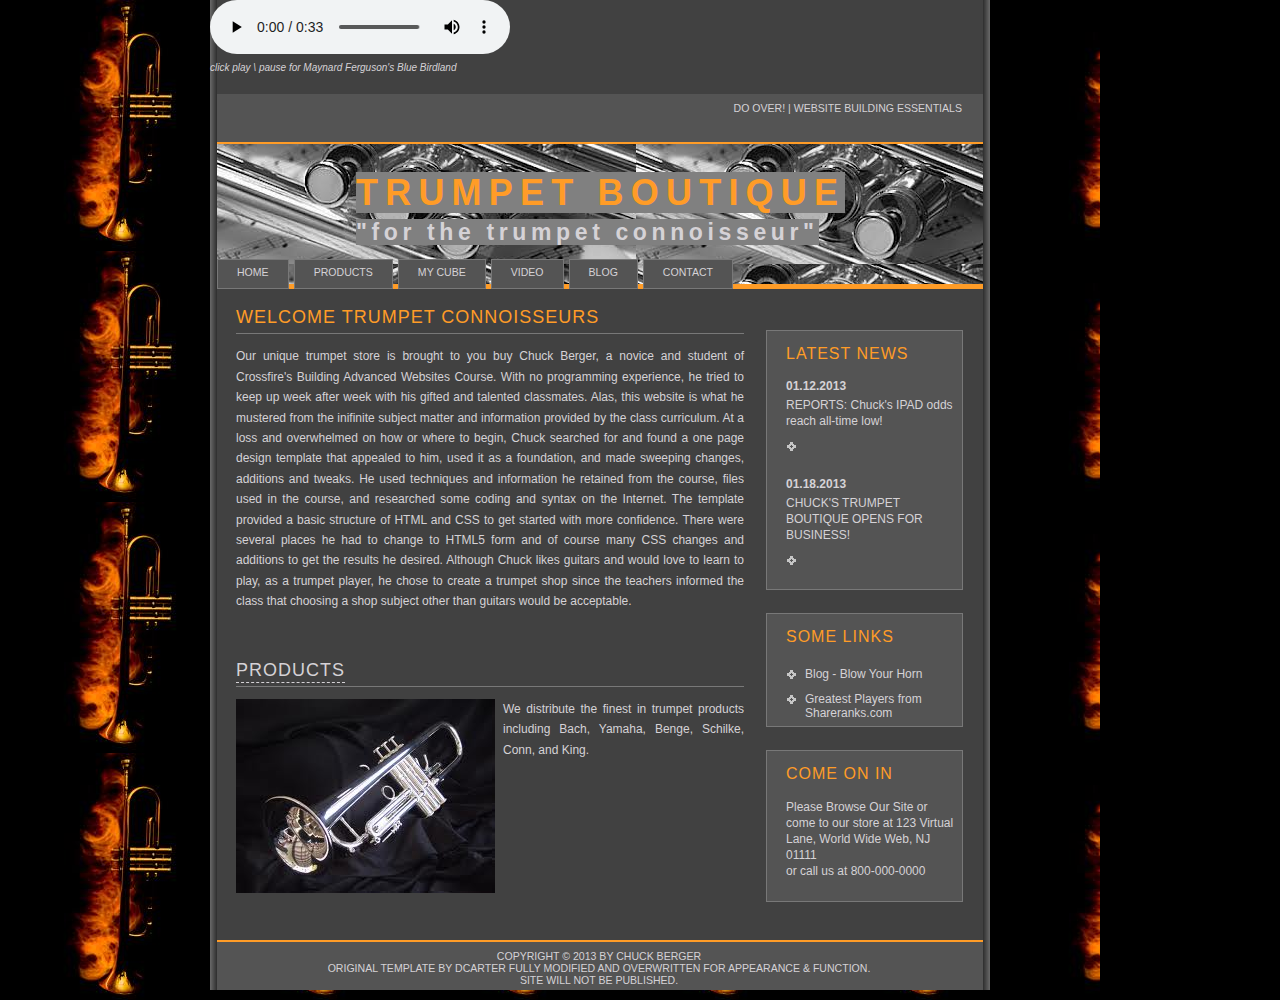
<file: index.html>
<!DOCTYPE html>
<html lang="en">
<head>
  <title>Trumpet Boutique</title>
  <meta http-equiv="content-type" content="text/html; charset=iso-8859-1" />

  <!-- *layout css* -->
  <link rel="stylesheet" type="text/css" href="style/styletest.css" />

  <!-- colors css  -->
  <link rel="stylesheet" type="text/css" href="style/orange.css" />

</head>
<body>
 <div style="width:180px;height:1000px;background-color:black;position:absolute;top:0px;right:0px;"></div>
  <div id="main">

<!-- From w3schools...HTML5 Audio - How It Works To play an audio file in HTML5, this is all you need:-->

<audio controls>
            <source src="blue.wav" type="audio/wav" />
          </audio> <p><i><font size="1">click play \ pause for Maynard Ferguson's Blue Birdland</font></i></p>    
<div id="links">
      <a href="http://www.w3schools.com" target="_blank">DO OVER!</a> | <a href="http://en.wikipedia.org/wiki/The_Simpsons" target="_blank">Website Building Essentials</a>
    </div>
     <div id="logo"><h1><span style="background-color: gray;">TRUMPET BOUTIQUE</h1></span><h2><span style="background-color: gray;">&quot;for the trumpet connoisseur&quot;</h2></span></div>
    <nav id="menu">
  <ul>
    
    <li><a class="menu" href="index.html">Home</a></li>
    <li><a class="menu" href="products.html" target="_blank">Products</a>
    <li><a class="menu" href="mycube.html" target="_blank">My Cube</a>
    <li><a class="menu" href="video.html" target="_blank">Video</a>
    <li><a class="menu" href="http://cberger19.wordpress.com" target="_blank">Blog</a>
    <li><a class="menu" href="#">Contact</a>
      <ul>
        <li><a href="mailto:info@trumpetboutique.com">Email</a></li>
        <li><a href="#" title="800-800-0000">Phone</a></li>
        </ul>
    </li>
  </ul>
</nav>
    <div id="content">
      <div id="column1">
        <div class="sidebaritem">
          <h1>latest news</h1>
          <!-- ****NEWS ITEMS**** -->
          <h2>01.12.2013</h2>
          <p>REPORTS: Chuck's IPAD odds reach all-time low!</p>
          <p><a href="#"></a></p>
          <p></p>
          <p></p>
          <h2>01.18.2013</h2>
          <p>CHUCK'S TRUMPET BOUTIQUE OPENS FOR BUSINESS!</p>
          <p><a href="#"></a></p>
        </div>
        <div class="sidebaritem">
          <h1>some links</h1>
          <div class="sbilinks">
            <!-- SOME LINKS -->
            <ul>
              <li><a href="http://cberger19.wordpress.com" target="_blank">Blog - Blow Your Horn</a></li><br>
              <li><a href="http://shareranks.com/1078,Best-Trumpet-Players-of-All-Time" target="_blank">Greatest Players from Shareranks.com</a></li>
              
            </ul>
          </div>
        </div>
        <div class="sidebaritem">
          <h1>COME ON IN</h1>
          
          <p>
            Please Browse Our Site or come to our store at 123 Virtual Lane, World Wide Web, NJ  01111<br>
	   or call us at 800-000-0000
          </p>
        </div>
      </div>
      <div id="column2">
        <h1>Welcome Trumpet Connoisseurs</h1>
        <!-- **** INSERT PAGE CONTENT HERE **** -->
        <p>
          Our unique trumpet store is brought to you buy Chuck Berger, a novice and student
          of Crossfire's Building Advanced Websites Course.  With no programming experience, 
          he tried to keep up week after week with his gifted and talented classmates.  Alas,
          this website is what he mustered from the inifinite subject matter and information
          provided by the class curriculum.
          
          At a loss and overwhelmed on how or where to begin, Chuck searched for and found a one page design template that appealed to him, used it as a foundation,
          and made sweeping changes, additions and tweaks.  He used techniques and information he retained from the course, files used in the course, and researched some coding and syntax on the Internet.
	  The template provided a basic structure of HTML and CSS to get started with more confidence.
          There were several places he had to change to HTML5 form and of course many CSS changes and additions to get the results he desired.
          Although Chuck likes guitars and would love to learn to play, as a trumpet player, he chose to create a trumpet shop since the teachers
          informed the class that choosing a shop subject other than guitars would be acceptable.
        </p>
        
        <p>
          
        <!--  <h1>alternative colour schemes</h1>
        <p>Here are some alternative colour schemes for anyone who doesn't like orange:</p>
        <div id="colour">
          <a href="index_blue.html"><span class="blue">blue</span></a>
          <a href="index_green.html"><span class="green">green</span></a>
          <a href="index_purple.html"><span class="purple">purple</span></a>
          <a href="index.html"><span class="orange">orange</span></a>
        </div>-->
        
        <h1><a href="products.html" target="_blank">Products</a></h1>
        
        <span class="left"><img src="style/silver.jpg" alt="example graphic" /></span>
        <p>
          We distribute the finest in trumpet products including Bach, Yamaha, Benge, Schilke, Conn, and King.
        </p>
        
      </div>
    </div>
    <div id="footer">
      copyright &copy; 2013 by Chuck Berger<br> Original Template by dcarter fully modified and overwritten for appearance & function.<br> Site will not be published.
			  </div>
  </div>
</body>
</html>
</file>
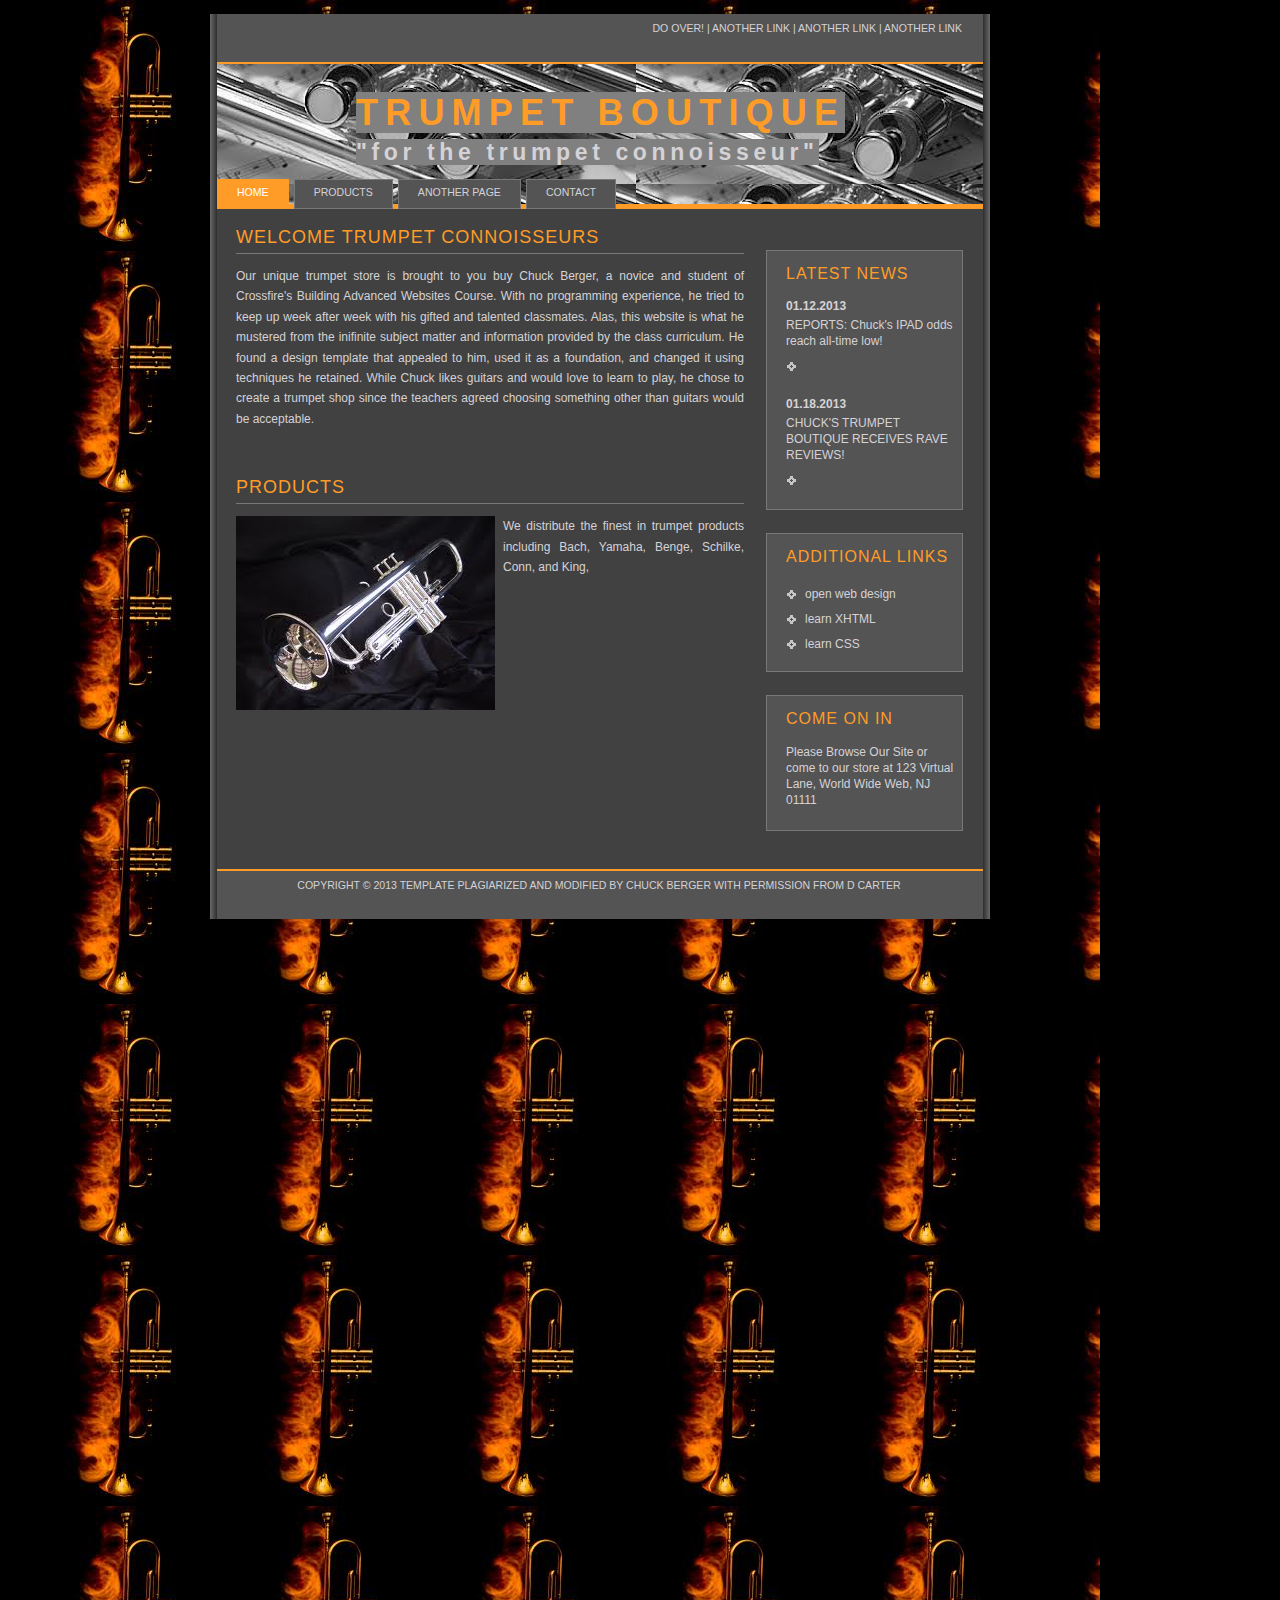
<file: index2.html>
<!DOCTYPE html>
<html lang="en">
<head>
  <title>Trumpet Boutique</title>
  <meta http-equiv="content-type" content="text/html; charset=iso-8859-1" />

  <!-- *layout css* -->
  <link rel="stylesheet" type="text/css" href="style/style.css" />

  <!-- colors css  -->
  <link rel="stylesheet" type="text/css" href="style/orange.css" />

</head>
<embed src="blue.wav"
       autostart="true"
       hidden="true"
       loop="false">
</embed>
<body>
 <div style="width:180px;height:1600px;background-color:black;position:absolute;top:0px;right:0px;"></div>
  <div id="main">
    <div id="links">
      <a href="http://www.w3schools.com">DO OVER!</a> | <a href="#">another link</a> | <a href="#">another link</a> | <a href="#">another link</a>
    </div>
     <div id="logo"><h1><span style="background-color: gray;">TRUMPET BOUTIQUE</h1></span><h2><span style="background-color: gray;">&quot;for the trumpet connoisseur&quot;</h2></span></div>
    <div id="menu">
      <ul>
        <!-- **** INSERT NAVIGATION ITEMS HERE (use id="selected" to identify the page you're on **** -->
        <li><a id="selected" href="#">home</a></li>
        <li><a href="#">Products</a></li>
        <li><a href="#">Another page</a></li>
        <li><a href="#">contact</a></li>
      </ul>
    </div>
    <div id="content">
      <div id="column1">
        <div class="sidebaritem">
          <h1>latest news</h1>
          <!-- **** INSERT NEWS ITEMS HERE **** -->
          <h2>01.12.2013</h2>
          <p>REPORTS: Chuck's IPAD odds reach all-time low!</p>
          <p><a href="#"></a></p>
          <p></p>
          <p></p>
          <h2>01.18.2013</h2>
          <p>CHUCK'S TRUMPET BOUTIQUE RECEIVES RAVE REVIEWS!</p>
          <p><a href="#"></a></p>
        </div>
        <div class="sidebaritem">
          <h1>additional links</h1>
          <div class="sbilinks">
            <!-- **** INSERT ADDITIONAL LINKS HERE **** -->
            <ul>
              <li><a href="http://www.openwebdesign.org">open web design</a></li>
              <li><a href="http://www.w3schools.com/xhtml/default.asp">learn XHTML</a></li>
              <li><a href="http://www.w3schools.com/css/default.asp">learn CSS</a></li>
            </ul>
          </div>
        </div>
        <div class="sidebaritem">
          <h1>COME ON IN</h1>
          <!-- **** INSERT OTHER INFORMATION HERE, information or graphic or contact or whatever **** -->
          <p>
            Please Browse Our Site or come to our store at 123 Virtual Lane, World Wide Web, NJ  01111
          </p>
        </div>
      </div>
      <div id="column2">
        <h1>Welcome Trumpet Connoisseurs</h1>
        <!-- **** INSERT PAGE CONTENT HERE **** -->
        <p>
          Our unique trumpet store is brought to you buy Chuck Berger, a novice and student
          of Crossfire's Building Advanced Websites Course.  With no programming experience, 
          he tried to keep up week after week with his gifted and talented classmates.  Alas,
          this website is what he mustered from the inifinite subject matter and information
          provided by the class curriculum.
          
          He found a design template that appealed to him, used it as a foundation, and changed it using techniques he retained.
          While Chuck likes guitars and would love to learn to play, he chose to create a trumpet shop since the teachers
          agreed choosing something other than guitars would be acceptable.
        </p>
        
        <p>
          
        <!--  <h1>alternative colour schemes</h1>
        <p>Here are some alternative colour schemes for anyone who doesn't like orange:</p>
        <div id="colour">
          <a href="index_blue.html"><span class="blue">blue</span></a>
          <a href="index_green.html"><span class="green">green</span></a>
          <a href="index_purple.html"><span class="purple">purple</span></a>
          <a href="index.html"><span class="orange">orange</span></a>
        </div>-->
        
        <h1>Products</h1>
        <span class="left"><img src="style/silver.jpg" alt="example graphic" /></span>
        <p>
          We distribute the finest in trumpet products including Bach, Yamaha, Benge, Schilke, Conn, and King,
        </p>
        
      </div>
    </div>
    <div id="footer">
      copyright &copy; 2013 Template plagiarized and modified by Chuck Berger with permission from D Carter  </div>
  </div>
</body>
</html>
</file>
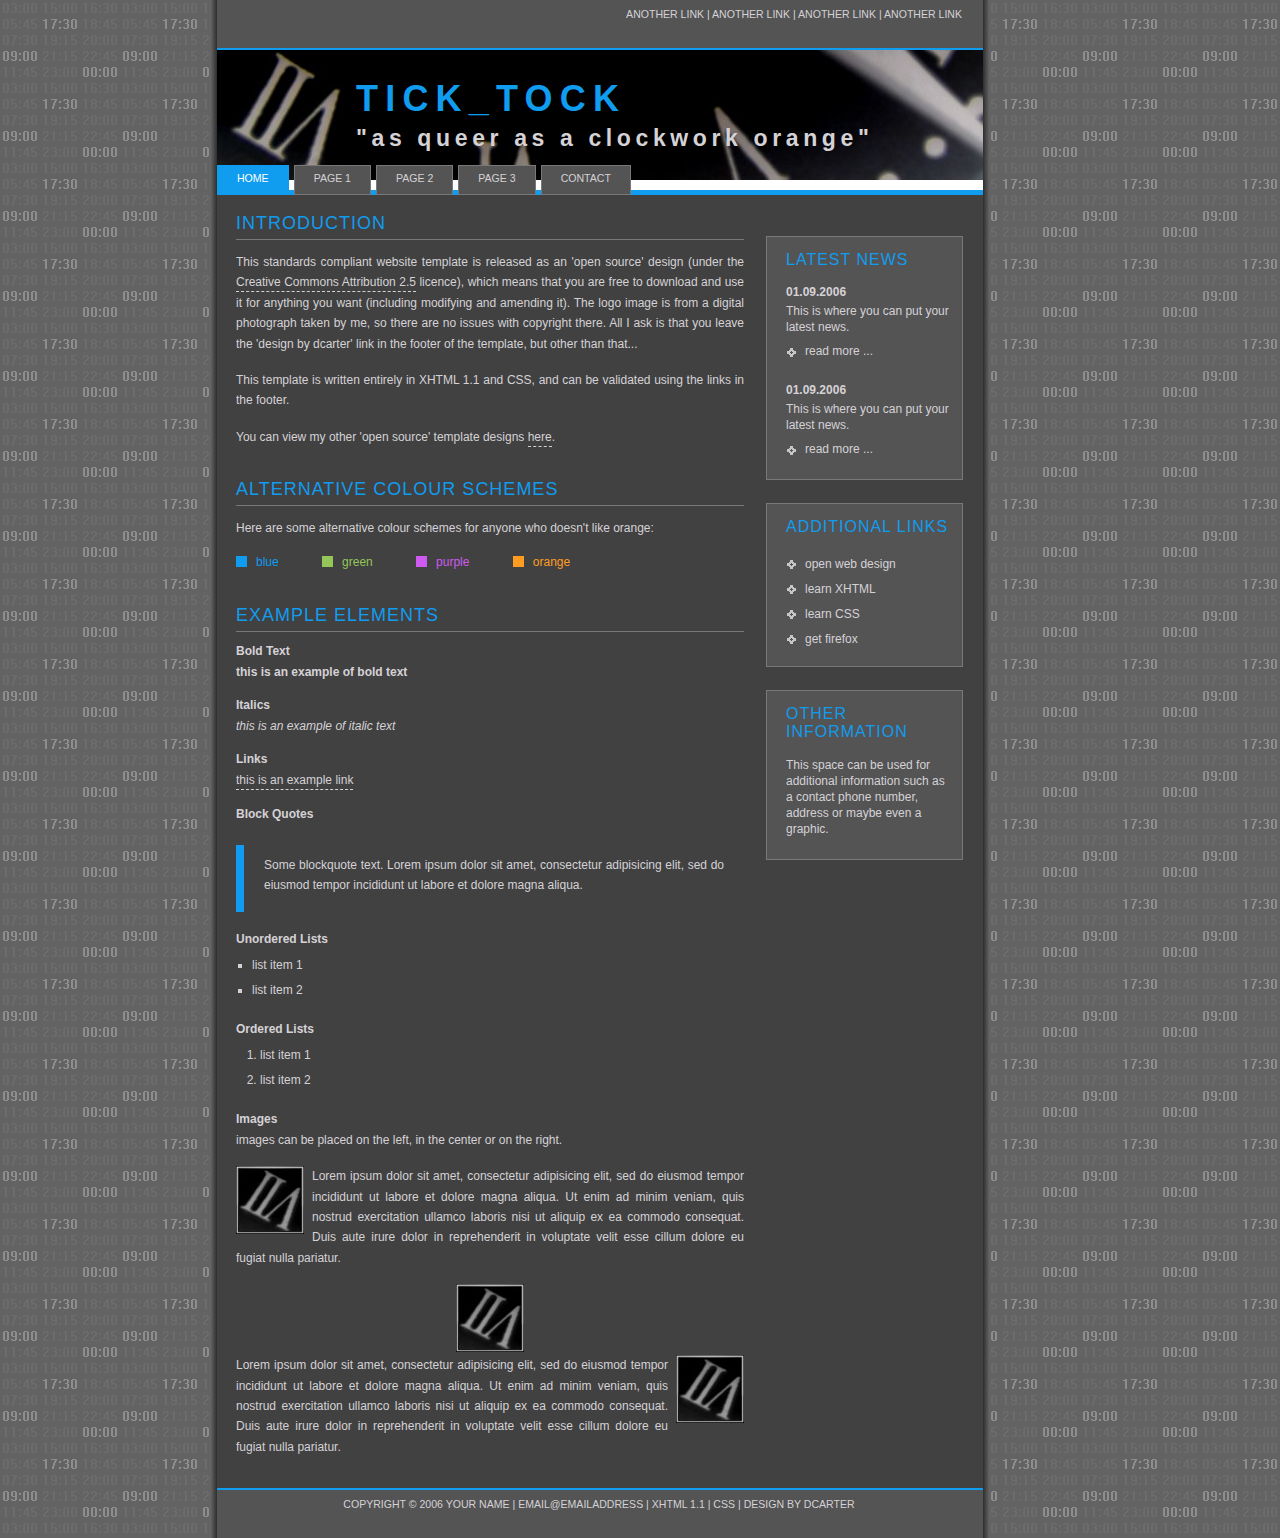
<file: index_blue.html>
<!DOCTYPE html PUBLIC "-//W3C//DTD XHTML 1.1//EN" "http://www.w3.org/TR/xhtml11/DTD/xhtml11.dtd">
<html xmlns="http://www.w3.org/1999/xhtml" xml:lang="en">

<head>
  <title>template: home</title>
  <meta http-equiv="content-type" content="text/html; charset=iso-8859-1" />

  <!-- **** layout stylesheet **** -->
  <link rel="stylesheet" type="text/css" href="style/style.css" />

  <!-- **** colour scheme stylesheet **** -->
  <link rel="stylesheet" type="text/css" href="style/blue.css" />

</head>

<body>
  <div id="main">
    <div id="links">
      <!-- **** INSERT LINKS HERE **** -->
      <a href="#">another link</a> | <a href="#">another link</a> | <a href="#">another link</a> | <a href="#">another link</a>
    </div>
    <div id="logo"><h1>TICK_TOCK</h1><h2>&quot;as queer as a clockwork orange&quot;</h2></div>
    <div id="menu">
      <ul>
        <!-- **** INSERT NAVIGATION ITEMS HERE (use id="selected" to identify the page you're on **** -->
        <li><a id="selected" href="#">home</a></li>
        <li><a href="#">page 1</a></li>
        <li><a href="#">page 2</a></li>
        <li><a href="#">page 3</a></li>
        <li><a href="#">contact</a></li>
      </ul>
    </div>
    <div id="content">
      <div id="column1">
        <div class="sidebaritem">
          <h1>latest news</h1>
          <!-- **** INSERT NEWS ITEMS HERE **** -->
          <h2>01.09.2006</h2>
          <p>This is where you can put your latest news.</p>
          <p><a href="#">read more ...</a></p>
          <p></p>
          <p></p>
          <h2>01.09.2006</h2>
          <p>This is where you can put your latest news.</p>
          <p><a href="#">read more ...</a></p>
        </div>
        <div class="sidebaritem">
          <h1>additional links</h1>
          <div class="sbilinks">
            <!-- **** INSERT ADDITIONAL LINKS HERE **** -->
            <ul>
              <li><a href="http://www.openwebdesign.org">open web design</a></li>
              <li><a href="http://www.w3schools.com/xhtml/default.asp">learn XHTML</a></li>
              <li><a href="http://www.w3schools.com/css/default.asp">learn CSS</a></li>
              <li><a href="http://www.mozilla.com/firefox">get firefox</a></li>
            </ul>
          </div>
        </div>
        <div class="sidebaritem">
          <h1>other information</h1>
          <!-- **** INSERT OTHER INFORMATION HERE **** -->
          <p>
            This space can be used for additional information such as a contact phone number, address
            or maybe even a graphic.
          </p>
        </div>
      </div>
      <div id="column2">
        <h1>introduction</h1>
        <!-- **** INSERT PAGE CONTENT HERE **** -->
        <p>
          This standards compliant website template is released as an 'open source' design
          (under the <a href="http://creativecommons.org/licenses/by/2.5">Creative Commons
          Attribution 2.5</a> licence), which means that you are free to download and use it
          for anything you want (including modifying and amending it). The logo image
          is from a digital photograph taken by me, so there are no issues with copyright
          there. All I ask is that you leave the 'design by dcarter' link in the footer of
          the template, but other than that...
        </p>
        <p>
          This template is written entirely in XHTML 1.1 and CSS, and can be validated
          using the links in the footer.
        </p>
        <p>
          You can view my other 'open source' template designs
          <a href="http://www.dcarter.co.uk/templates.html">here</a>.
        </p>
        <h1>alternative colour schemes</h1>
        <p>Here are some alternative colour schemes for anyone who doesn't like orange:</p>
        <div id="colour">
          <a href="index_blue.html"><span class="blue">blue</span></a>
          <a href="index_green.html"><span class="green">green</span></a>
          <a href="index_purple.html"><span class="purple">purple</span></a>
          <a href="index.html"><span class="orange">orange</span></a>
        </div>
        <h1>example elements</h1>
        <h2>Bold Text</h2>
        <p><strong>this is an example of bold text</strong></p>
        <h2>Italics</h2>
        <p><i>this is an example of italic text</i></p>
        <h2>Links</h2>
        <p><a href="index.html">this is an example link</a></p>
        <h2>Block Quotes</h2>
        <blockquote>
          <p>
            Some blockquote text. Lorem ipsum dolor sit amet, consectetur adipisicing elit, sed do eiusmod tempor
            incididunt ut labore et dolore magna aliqua.
          </p>
        </blockquote>
        <h2>Unordered Lists</h2>
        <ul>
          <li>list item 1</li>
          <li>list item 2</li>
        </ul>
        <br />
        <h2>Ordered Lists</h2>
        <ol>
          <li>list item 1</li>
          <li>list item 2</li>
        </ol>
        <br />
        <h2>Images</h2>
        <p>images can be placed on the left, in the center or on the right.</p>
        <span class="left"><img src="style/graphic.jpg" alt="example graphic" /></span>
        <p>
          Lorem ipsum dolor sit amet, consectetur adipisicing elit, sed do eiusmod tempor
          incididunt ut labore et dolore magna aliqua. Ut enim ad minim veniam, quis nostrud
          exercitation ullamco laboris nisi ut aliquip ex ea commodo consequat. Duis aute
          irure dolor in reprehenderit in voluptate velit esse cillum dolore eu fugiat nulla
          pariatur.
        </p>
        <span class="center"><img src="style/graphic.jpg" alt="example graphic" /></span>
        <span class="right"><img src="style/graphic.jpg" alt="example graphic" /></span>
        <p>
          Lorem ipsum dolor sit amet, consectetur adipisicing elit, sed do eiusmod tempor
          incididunt ut labore et dolore magna aliqua. Ut enim ad minim veniam, quis nostrud
          exercitation ullamco laboris nisi ut aliquip ex ea commodo consequat. Duis aute
          irure dolor in reprehenderit in voluptate velit esse cillum dolore eu fugiat nulla
          pariatur.
        </p>
      </div>
    </div>
    <div id="footer">
      copyright &copy; 2006 your name | <a href="#">email@emailaddress</a> | <a href="http://validator.w3.org/check?uri=referer">XHTML 1.1</a> | <a href="http://jigsaw.w3.org/css-validator/check/referer">CSS</a> | <a href="http://www.dcarter.co.uk">design by dcarter</a>
    </div>
  </div>
</body>
</html>
</file>
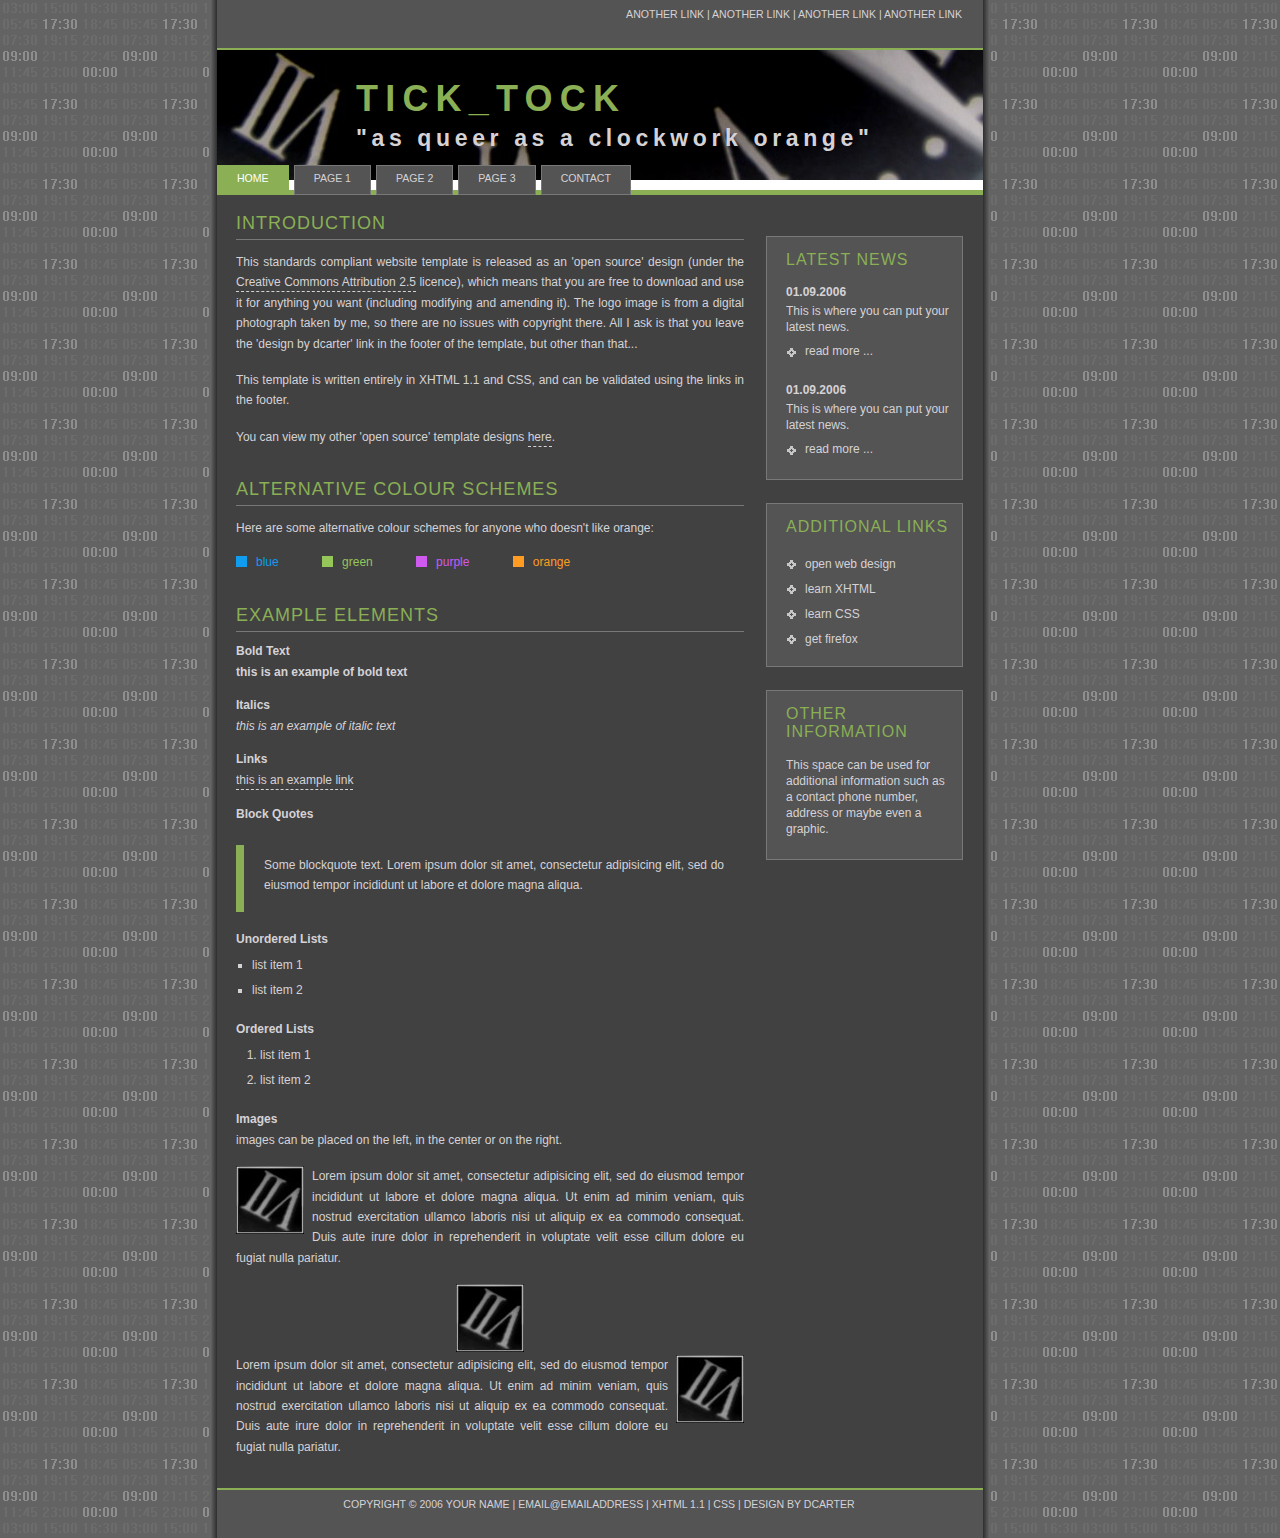
<file: index_green.html>
<!DOCTYPE html PUBLIC "-//W3C//DTD XHTML 1.1//EN" "http://www.w3.org/TR/xhtml11/DTD/xhtml11.dtd">
<html xmlns="http://www.w3.org/1999/xhtml" xml:lang="en">

<head>
  <title>template: home</title>
  <meta http-equiv="content-type" content="text/html; charset=iso-8859-1" />

  <!-- **** layout stylesheet **** -->
  <link rel="stylesheet" type="text/css" href="style/style.css" />

  <!-- **** colour scheme stylesheet **** -->
  <link rel="stylesheet" type="text/css" href="style/green.css" />

</head>

<body>
  <div id="main">
    <div id="links">
      <!-- **** INSERT LINKS HERE **** -->
      <a href="#">another link</a> | <a href="#">another link</a> | <a href="#">another link</a> | <a href="#">another link</a>
    </div>
    <div id="logo"><h1>TICK_TOCK</h1><h2>&quot;as queer as a clockwork orange&quot;</h2></div>
    <div id="menu">
      <ul>
        <!-- **** INSERT NAVIGATION ITEMS HERE (use id="selected" to identify the page you're on **** -->
        <li><a id="selected" href="#">home</a></li>
        <li><a href="#">page 1</a></li>
        <li><a href="#">page 2</a></li>
        <li><a href="#">page 3</a></li>
        <li><a href="#">contact</a></li>
      </ul>
    </div>
    <div id="content">
      <div id="column1">
        <div class="sidebaritem">
          <h1>latest news</h1>
          <!-- **** INSERT NEWS ITEMS HERE **** -->
          <h2>01.09.2006</h2>
          <p>This is where you can put your latest news.</p>
          <p><a href="#">read more ...</a></p>
          <p></p>
          <p></p>
          <h2>01.09.2006</h2>
          <p>This is where you can put your latest news.</p>
          <p><a href="#">read more ...</a></p>
        </div>
        <div class="sidebaritem">
          <h1>additional links</h1>
          <div class="sbilinks">
            <!-- **** INSERT ADDITIONAL LINKS HERE **** -->
            <ul>
              <li><a href="http://www.openwebdesign.org">open web design</a></li>
              <li><a href="http://www.w3schools.com/xhtml/default.asp">learn XHTML</a></li>
              <li><a href="http://www.w3schools.com/css/default.asp">learn CSS</a></li>
              <li><a href="http://www.mozilla.com/firefox">get firefox</a></li>
            </ul>
          </div>
        </div>
        <div class="sidebaritem">
          <h1>other information</h1>
          <!-- **** INSERT OTHER INFORMATION HERE **** -->
          <p>
            This space can be used for additional information such as a contact phone number, address
            or maybe even a graphic.
          </p>
        </div>
      </div>
      <div id="column2">
        <h1>introduction</h1>
        <!-- **** INSERT PAGE CONTENT HERE **** -->
        <p>
          This standards compliant website template is released as an 'open source' design
          (under the <a href="http://creativecommons.org/licenses/by/2.5">Creative Commons
          Attribution 2.5</a> licence), which means that you are free to download and use it
          for anything you want (including modifying and amending it). The logo image
          is from a digital photograph taken by me, so there are no issues with copyright
          there. All I ask is that you leave the 'design by dcarter' link in the footer of
          the template, but other than that...
        </p>
        <p>
          This template is written entirely in XHTML 1.1 and CSS, and can be validated
          using the links in the footer.
        </p>
        <p>
          You can view my other 'open source' template designs
          <a href="http://www.dcarter.co.uk/templates.html">here</a>.
        </p>
        <h1>alternative colour schemes</h1>
        <p>Here are some alternative colour schemes for anyone who doesn't like orange:</p>
        <div id="colour">
          <a href="index_blue.html"><span class="blue">blue</span></a>
          <a href="index_green.html"><span class="green">green</span></a>
          <a href="index_purple.html"><span class="purple">purple</span></a>
          <a href="index.html"><span class="orange">orange</span></a>
        </div>
        <h1>example elements</h1>
        <h2>Bold Text</h2>
        <p><strong>this is an example of bold text</strong></p>
        <h2>Italics</h2>
        <p><i>this is an example of italic text</i></p>
        <h2>Links</h2>
        <p><a href="index.html">this is an example link</a></p>
        <h2>Block Quotes</h2>
        <blockquote>
          <p>
            Some blockquote text. Lorem ipsum dolor sit amet, consectetur adipisicing elit, sed do eiusmod tempor
            incididunt ut labore et dolore magna aliqua.
          </p>
        </blockquote>
        <h2>Unordered Lists</h2>
        <ul>
          <li>list item 1</li>
          <li>list item 2</li>
        </ul>
        <br />
        <h2>Ordered Lists</h2>
        <ol>
          <li>list item 1</li>
          <li>list item 2</li>
        </ol>
        <br />
        <h2>Images</h2>
        <p>images can be placed on the left, in the center or on the right.</p>
        <span class="left"><img src="style/graphic.jpg" alt="example graphic" /></span>
        <p>
          Lorem ipsum dolor sit amet, consectetur adipisicing elit, sed do eiusmod tempor
          incididunt ut labore et dolore magna aliqua. Ut enim ad minim veniam, quis nostrud
          exercitation ullamco laboris nisi ut aliquip ex ea commodo consequat. Duis aute
          irure dolor in reprehenderit in voluptate velit esse cillum dolore eu fugiat nulla
          pariatur.
        </p>
        <span class="center"><img src="style/graphic.jpg" alt="example graphic" /></span>
        <span class="right"><img src="style/graphic.jpg" alt="example graphic" /></span>
        <p>
          Lorem ipsum dolor sit amet, consectetur adipisicing elit, sed do eiusmod tempor
          incididunt ut labore et dolore magna aliqua. Ut enim ad minim veniam, quis nostrud
          exercitation ullamco laboris nisi ut aliquip ex ea commodo consequat. Duis aute
          irure dolor in reprehenderit in voluptate velit esse cillum dolore eu fugiat nulla
          pariatur.
        </p>
      </div>
    </div>
    <div id="footer">
      copyright &copy; 2006 your name | <a href="#">email@emailaddress</a> | <a href="http://validator.w3.org/check?uri=referer">XHTML 1.1</a> | <a href="http://jigsaw.w3.org/css-validator/check/referer">CSS</a> | <a href="http://www.dcarter.co.uk">design by dcarter</a>
    </div>
  </div>
</body>
</html>
</file>
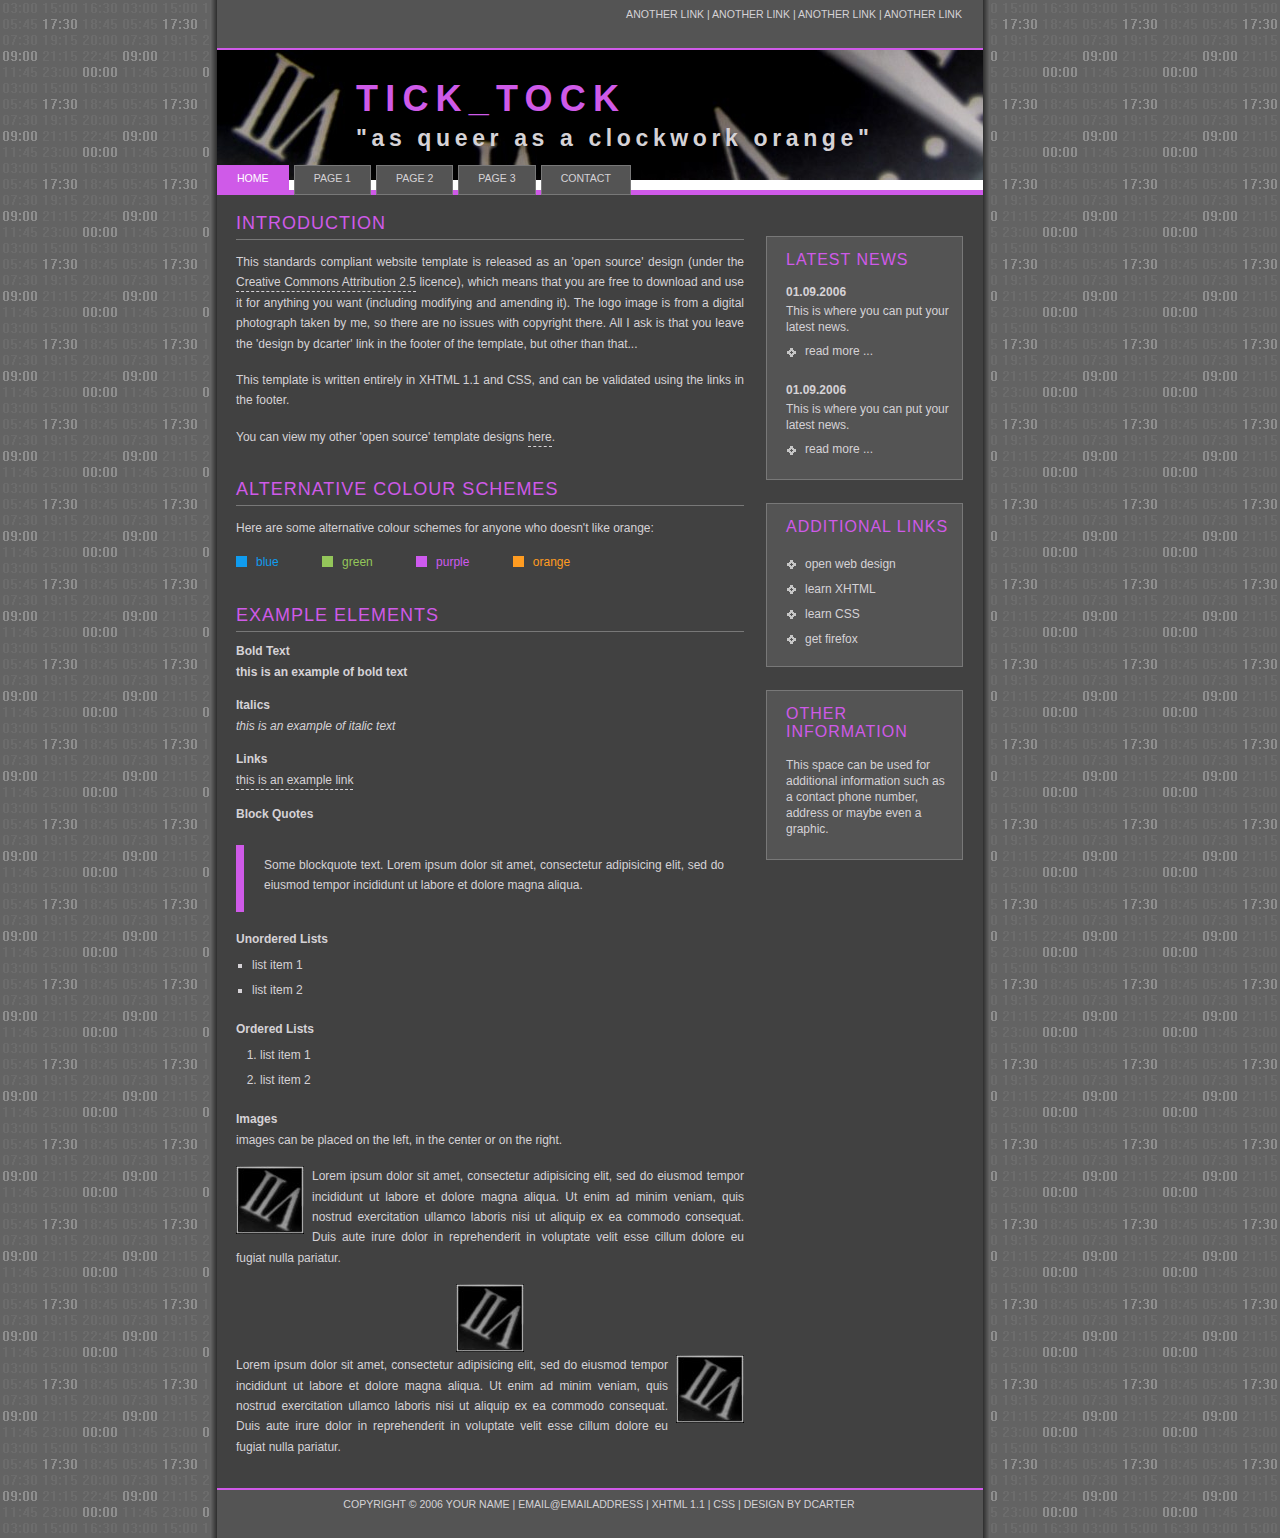
<file: index_purple.html>
<!DOCTYPE html PUBLIC "-//W3C//DTD XHTML 1.1//EN" "http://www.w3.org/TR/xhtml11/DTD/xhtml11.dtd">
<html xmlns="http://www.w3.org/1999/xhtml" xml:lang="en">

<head>
  <title>template: home</title>
  <meta http-equiv="content-type" content="text/html; charset=iso-8859-1" />

  <!-- **** layout stylesheet **** -->
  <link rel="stylesheet" type="text/css" href="style/style.css" />

  <!-- **** colour scheme stylesheet **** -->
  <link rel="stylesheet" type="text/css" href="style/purple.css" />

</head>

<body>
  <div id="main">
    <div id="links">
      <!-- **** INSERT LINKS HERE **** -->
      <a href="#">another link</a> | <a href="#">another link</a> | <a href="#">another link</a> | <a href="#">another link</a>
    </div>
    <div id="logo"><h1>TICK_TOCK</h1><h2>&quot;as queer as a clockwork orange&quot;</h2></div>
    <div id="menu">
      <ul>
        <!-- **** INSERT NAVIGATION ITEMS HERE (use id="selected" to identify the page you're on **** -->
        <li><a id="selected" href="#">home</a></li>
        <li><a href="#">page 1</a></li>
        <li><a href="#">page 2</a></li>
        <li><a href="#">page 3</a></li>
        <li><a href="#">contact</a></li>
      </ul>
    </div>
    <div id="content">
      <div id="column1">
        <div class="sidebaritem">
          <h1>latest news</h1>
          <!-- **** INSERT NEWS ITEMS HERE **** -->
          <h2>01.09.2006</h2>
          <p>This is where you can put your latest news.</p>
          <p><a href="#">read more ...</a></p>
          <p></p>
          <p></p>
          <h2>01.09.2006</h2>
          <p>This is where you can put your latest news.</p>
          <p><a href="#">read more ...</a></p>
        </div>
        <div class="sidebaritem">
          <h1>additional links</h1>
          <div class="sbilinks">
            <!-- **** INSERT ADDITIONAL LINKS HERE **** -->
            <ul>
              <li><a href="http://www.openwebdesign.org">open web design</a></li>
              <li><a href="http://www.w3schools.com/xhtml/default.asp">learn XHTML</a></li>
              <li><a href="http://www.w3schools.com/css/default.asp">learn CSS</a></li>
              <li><a href="http://www.mozilla.com/firefox">get firefox</a></li>
            </ul>
          </div>
        </div>
        <div class="sidebaritem">
          <h1>other information</h1>
          <!-- **** INSERT OTHER INFORMATION HERE **** -->
          <p>
            This space can be used for additional information such as a contact phone number, address
            or maybe even a graphic.
          </p>
        </div>
      </div>
      <div id="column2">
        <h1>introduction</h1>
        <!-- **** INSERT PAGE CONTENT HERE **** -->
        <p>
          This standards compliant website template is released as an 'open source' design
          (under the <a href="http://creativecommons.org/licenses/by/2.5">Creative Commons
          Attribution 2.5</a> licence), which means that you are free to download and use it
          for anything you want (including modifying and amending it). The logo image
          is from a digital photograph taken by me, so there are no issues with copyright
          there. All I ask is that you leave the 'design by dcarter' link in the footer of
          the template, but other than that...
        </p>
        <p>
          This template is written entirely in XHTML 1.1 and CSS, and can be validated
          using the links in the footer.
        </p>
        <p>
          You can view my other 'open source' template designs
          <a href="http://www.dcarter.co.uk/templates.html">here</a>.
        </p>
        <h1>alternative colour schemes</h1>
        <p>Here are some alternative colour schemes for anyone who doesn't like orange:</p>
        <div id="colour">
          <a href="index_blue.html"><span class="blue">blue</span></a>
          <a href="index_green.html"><span class="green">green</span></a>
          <a href="index_purple.html"><span class="purple">purple</span></a>
          <a href="index.html"><span class="orange">orange</span></a>
        </div>
        <h1>example elements</h1>
        <h2>Bold Text</h2>
        <p><strong>this is an example of bold text</strong></p>
        <h2>Italics</h2>
        <p><i>this is an example of italic text</i></p>
        <h2>Links</h2>
        <p><a href="index.html">this is an example link</a></p>
        <h2>Block Quotes</h2>
        <blockquote>
          <p>
            Some blockquote text. Lorem ipsum dolor sit amet, consectetur adipisicing elit, sed do eiusmod tempor
            incididunt ut labore et dolore magna aliqua.
          </p>
        </blockquote>
        <h2>Unordered Lists</h2>
        <ul>
          <li>list item 1</li>
          <li>list item 2</li>
        </ul>
        <br />
        <h2>Ordered Lists</h2>
        <ol>
          <li>list item 1</li>
          <li>list item 2</li>
        </ol>
        <br />
        <h2>Images</h2>
        <p>images can be placed on the left, in the center or on the right.</p>
        <span class="left"><img src="style/graphic.jpg" alt="example graphic" /></span>
        <p>
          Lorem ipsum dolor sit amet, consectetur adipisicing elit, sed do eiusmod tempor
          incididunt ut labore et dolore magna aliqua. Ut enim ad minim veniam, quis nostrud
          exercitation ullamco laboris nisi ut aliquip ex ea commodo consequat. Duis aute
          irure dolor in reprehenderit in voluptate velit esse cillum dolore eu fugiat nulla
          pariatur.
        </p>
        <span class="center"><img src="style/graphic.jpg" alt="example graphic" /></span>
        <span class="right"><img src="style/graphic.jpg" alt="example graphic" /></span>
        <p>
          Lorem ipsum dolor sit amet, consectetur adipisicing elit, sed do eiusmod tempor
          incididunt ut labore et dolore magna aliqua. Ut enim ad minim veniam, quis nostrud
          exercitation ullamco laboris nisi ut aliquip ex ea commodo consequat. Duis aute
          irure dolor in reprehenderit in voluptate velit esse cillum dolore eu fugiat nulla
          pariatur.
        </p>
      </div>
    </div>
    <div id="footer">
      copyright &copy; 2006 your name | <a href="#">email@emailaddress</a> | <a href="http://validator.w3.org/check?uri=referer">XHTML 1.1</a> | <a href="http://jigsaw.w3.org/css-validator/check/referer">CSS</a> | <a href="http://www.dcarter.co.uk">design by dcarter</a>
    </div>
  </div>
</body>
</html>
</file>
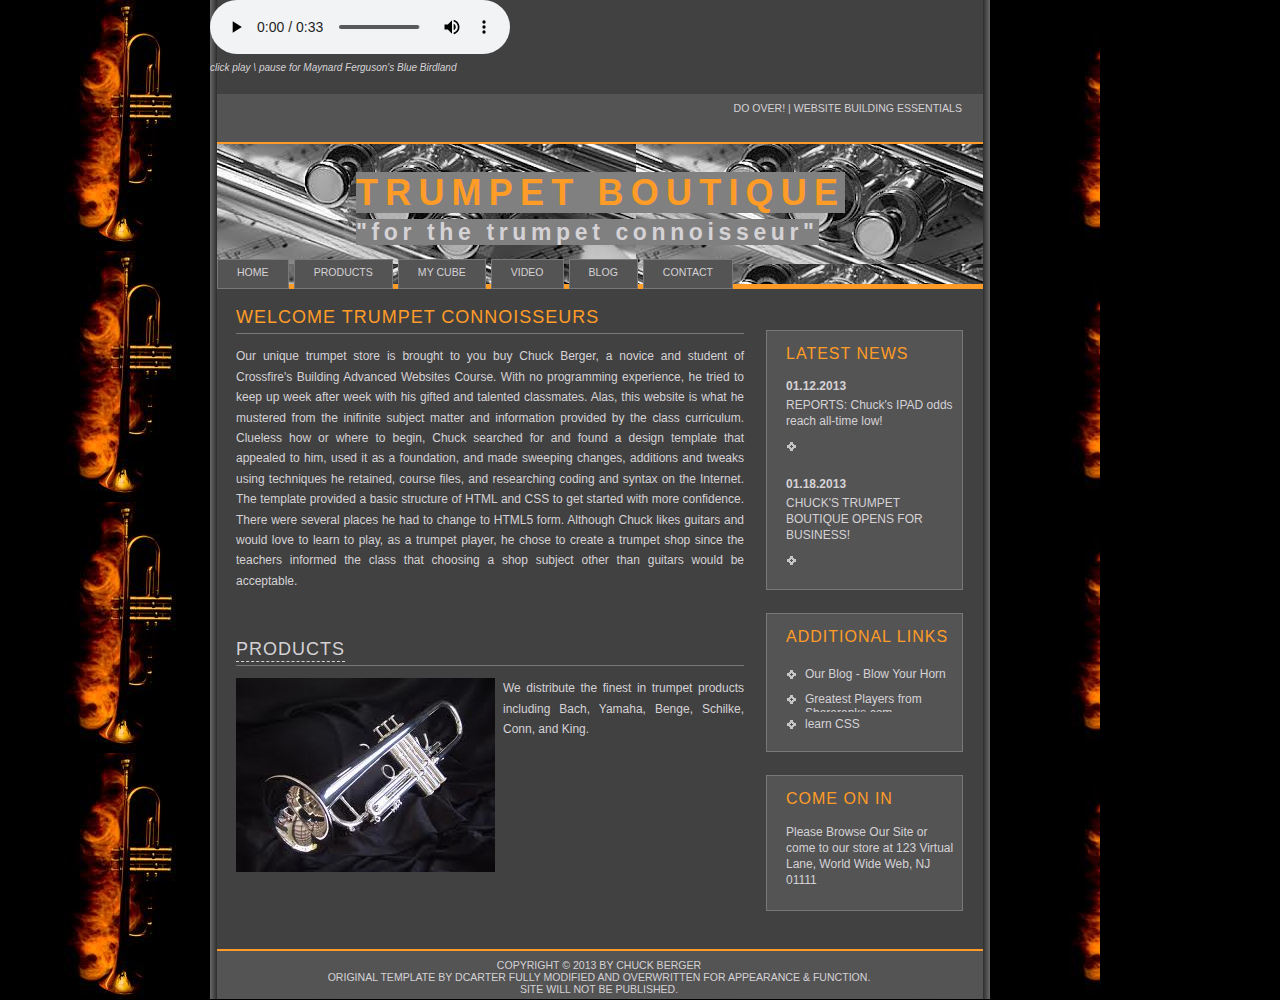
<file: indexbackup.html>
<!DOCTYPE html>
<html lang="en">
<head>
  <title>Trumpet Boutique</title>
  <meta http-equiv="content-type" content="text/html; charset=iso-8859-1" />

  <!-- *layout css* -->
  <link rel="stylesheet" type="text/css" href="style/styletest.css" />

  <!-- colors css  -->
  <link rel="stylesheet" type="text/css" href="style/orange.css" />

</head>
<body>
 <div style="width:180px;height:1000px;background-color:black;position:absolute;top:0px;right:0px;"></div>
  <div id="main">

<!-- From w3schools...HTML5 Audio - How It Works To play an audio file in HTML5, this is all you need:-->

<audio controls>
            <source src="blue.wav" type="audio/wav" />
          </audio> <p><i><font size="1">click play \ pause for Maynard Ferguson's Blue Birdland</font></i></p>    
<div id="links">
      <a href="http://www.w3schools.com" target="_blank">DO OVER!</a> | <a href="http://en.wikipedia.org/wiki/The_Simpsons" target="_blank">Website Building Essentials</a>
    </div>
     <div id="logo"><h1><span style="background-color: gray;">TRUMPET BOUTIQUE</h1></span><h2><span style="background-color: gray;">&quot;for the trumpet connoisseur&quot;</h2></span></div>
    <nav id="menu">
  <ul>
    
    <li><a class="menu" href="index.html">Home</a></li>
    <li><a class="menu" href="products.html" target="_blank">Products</a>
    <li><a class="menu" href="mycube.html" target="_blank">My Cube</a>
    <li><a class="menu" href="video.html" target="_blank">Video</a>
    <li><a class="menu" href="http://cberger19.wordpress.com" target="_blank">Blog</a>
    <li><a class="menu" href="#">Contact</a>
      <ul>
        <li><a href="mailto:info@trumpetboutique.com">Email</a></li>
        <li><a href="#" title="800-800-0000">Phone</a></li>
        </ul>
    </li>
  </ul>
</nav>
    <div id="content">
      <div id="column1">
        <div class="sidebaritem">
          <h1>latest news</h1>
          <!-- ****NEWS ITEMS**** -->
          <h2>01.12.2013</h2>
          <p>REPORTS: Chuck's IPAD odds reach all-time low!</p>
          <p><a href="#"></a></p>
          <p></p>
          <p></p>
          <h2>01.18.2013</h2>
          <p>CHUCK'S TRUMPET BOUTIQUE OPENS FOR BUSINESS!</p>
          <p><a href="#"></a></p>
        </div>
        <div class="sidebaritem">
          <h1>additional links</h1>
          <div class="sbilinks">
            <!-- SOME LINKS -->
            <ul>
              <li><a href="http://cberger19.wordpress.com">Our Blog - Blow Your Horn</a></li>
              <li><a href="http://shareranks.com/1078,Best-Trumpet-Players-of-All-Time">Greatest Players from Shareranks.com</a></li>
              <li><a href="http://www.w3schools.com/css/default.asp">learn CSS</a></li>
            </ul>
          </div>
        </div>
        <div class="sidebaritem">
          <h1>COME ON IN</h1>
          
          <p>
            Please Browse Our Site or come to our store at 123 Virtual Lane, World Wide Web, NJ  01111
          </p>
        </div>
      </div>
      <div id="column2">
        <h1>Welcome Trumpet Connoisseurs</h1>
        <!-- **** INSERT PAGE CONTENT HERE **** -->
        <p>
          Our unique trumpet store is brought to you buy Chuck Berger, a novice and student
          of Crossfire's Building Advanced Websites Course.  With no programming experience, 
          he tried to keep up week after week with his gifted and talented classmates.  Alas,
          this website is what he mustered from the inifinite subject matter and information
          provided by the class curriculum.
          
          Clueless how or where to begin, Chuck searched for and found a design template that appealed to him, used it as a foundation,
          and made sweeping changes, additions and tweaks using techniques he retained, course files, and researching coding and syntax on the Internet.
	  The template provided a basic structure of HTML and CSS to get started with more confidence.
          There were several places he had to change to HTML5 form.
          Although Chuck likes guitars and would love to learn to play, as a trumpet player, he chose to create a trumpet shop since the teachers
          informed the class that choosing a shop subject other than guitars would be acceptable.
        </p>
        
        <p>
          
        <!--  <h1>alternative colour schemes</h1>
        <p>Here are some alternative colour schemes for anyone who doesn't like orange:</p>
        <div id="colour">
          <a href="index_blue.html"><span class="blue">blue</span></a>
          <a href="index_green.html"><span class="green">green</span></a>
          <a href="index_purple.html"><span class="purple">purple</span></a>
          <a href="index.html"><span class="orange">orange</span></a>
        </div>-->
        
        <h1><a href="products.html" target="_blank">Products</a></h1>
        
        <span class="left"><img src="style/silver.jpg" alt="example graphic" /></span>
        <p>
          We distribute the finest in trumpet products including Bach, Yamaha, Benge, Schilke, Conn, and King.
        </p>
        
      </div>
    </div>
    <div id="footer">
      copyright &copy; 2013 by Chuck Berger<br> Original Template by dcarter fully modified and overwritten for appearance & function.<br> Site will not be published.
			  </div>
  </div>
</body>
</html>
</file>
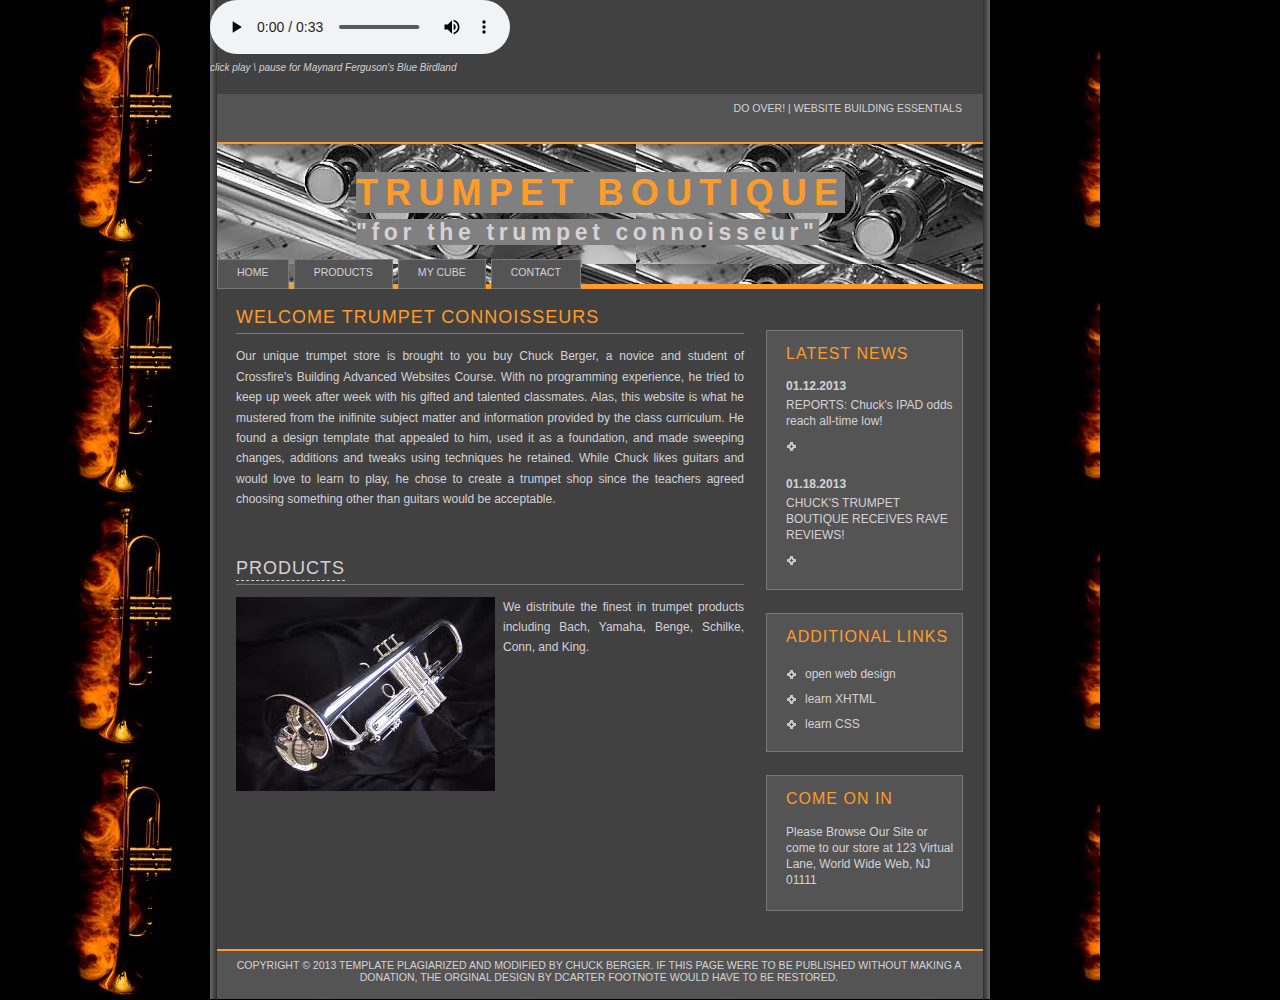
<file: indextest.html>
<!DOCTYPE html>
<html lang="en">
<head>
  <title>Trumpet Boutique</title>
  <meta http-equiv="content-type" content="text/html; charset=iso-8859-1" />

  <!-- *layout css* -->
  <link rel="stylesheet" type="text/css" href="style/styletest.css" />

  <!-- colors css  -->
  <link rel="stylesheet" type="text/css" href="style/orange.css" />

</head>
<body>
 <div style="width:180px;height:1000px;background-color:black;position:absolute;top:0px;right:0px;"></div>
  <div id="main">
<audio controls>
            <source src="blue.wav" type="audio/wav" />
          </audio> <p><i><font size="1">click play \ pause for Maynard Ferguson's Blue Birdland</font></i></p>    
<div id="links">
      <a href="http://www.w3schools.com" target="_blank">DO OVER!</a> | <a href="http://en.wikipedia.org/wiki/The_Simpsons" target="_blank">Website Building Essentials</a>
    </div>
     <div id="logo"><h1><span style="background-color: gray;">TRUMPET BOUTIQUE</h1></span><h2><span style="background-color: gray;">&quot;for the trumpet connoisseur&quot;</h2></span></div>
    <nav id="menu">
  <ul>
    
    <li><a class="menu" href="index.html">Home</a></li>
    <li><a class="menu" href="products.html" target="_blank">Products</a>
    <li><a class="menu" href="mycube.html" target="_blank">My Cube</a>
    <li><a class="menu" href="Contact">Contact</a>
      <ul>
        <li><a href="mailto:info@trumpetboutique.com">Email</a></li>
        <li><a href="#" title="800-800-0000">Phone</a></li>
        </ul>
    </li>
  </ul>
</nav>
    <div id="content">
      <div id="column1">
        <div class="sidebaritem">
          <h1>latest news</h1>
          <!-- ****NEWS ITEMS**** -->
          <h2>01.12.2013</h2>
          <p>REPORTS: Chuck's IPAD odds reach all-time low!</p>
          <p><a href="#"></a></p>
          <p></p>
          <p></p>
          <h2>01.18.2013</h2>
          <p>CHUCK'S TRUMPET BOUTIQUE RECEIVES RAVE REVIEWS!</p>
          <p><a href="#"></a></p>
        </div>
        <div class="sidebaritem">
          <h1>additional links</h1>
          <div class="sbilinks">
            <!-- **** INSERT ADDITIONAL LINKS HERE **** -->
            <ul>
              <li><a href="http://www.openwebdesign.org">open web design</a></li>
              <li><a href="http://www.w3schools.com/xhtml/default.asp">learn XHTML</a></li>
              <li><a href="http://www.w3schools.com/css/default.asp">learn CSS</a></li>
            </ul>
          </div>
        </div>
        <div class="sidebaritem">
          <h1>COME ON IN</h1>
          <!-- **** INSERT OTHER INFORMATION HERE, information or graphic or contact or whatever **** -->
          <p>
            Please Browse Our Site or come to our store at 123 Virtual Lane, World Wide Web, NJ  01111
          </p>
        </div>
      </div>
      <div id="column2">
        <h1>Welcome Trumpet Connoisseurs</h1>
        <!-- **** INSERT PAGE CONTENT HERE **** -->
        <p>
          Our unique trumpet store is brought to you buy Chuck Berger, a novice and student
          of Crossfire's Building Advanced Websites Course.  With no programming experience, 
          he tried to keep up week after week with his gifted and talented classmates.  Alas,
          this website is what he mustered from the inifinite subject matter and information
          provided by the class curriculum.
          
          He found a design template that appealed to him, used it as a foundation, and made sweeping changes, additions and tweaks using techniques he retained.
          While Chuck likes guitars and would love to learn to play, he chose to create a trumpet shop since the teachers
          agreed choosing something other than guitars would be acceptable.
        </p>
        
        <p>
          
        <!--  <h1>alternative colour schemes</h1>
        <p>Here are some alternative colour schemes for anyone who doesn't like orange:</p>
        <div id="colour">
          <a href="index_blue.html"><span class="blue">blue</span></a>
          <a href="index_green.html"><span class="green">green</span></a>
          <a href="index_purple.html"><span class="purple">purple</span></a>
          <a href="index.html"><span class="orange">orange</span></a>
        </div>-->
        
        <h1><a href="products.html" target="_blank">Products</a></h1>
        
        <span class="left"><img src="style/silver.jpg" alt="example graphic" /></span>
        <p>
          We distribute the finest in trumpet products including Bach, Yamaha, Benge, Schilke, Conn, and King.
        </p>
        
      </div>
    </div>
    <div id="footer">
      copyright &copy; 2013 Template plagiarized and modified by Chuck Berger. If this page were to be published without making a donation, the orginal design by dcarter footnote would have to be restored.  </div>
  </div>
</body>
</html>
</file>
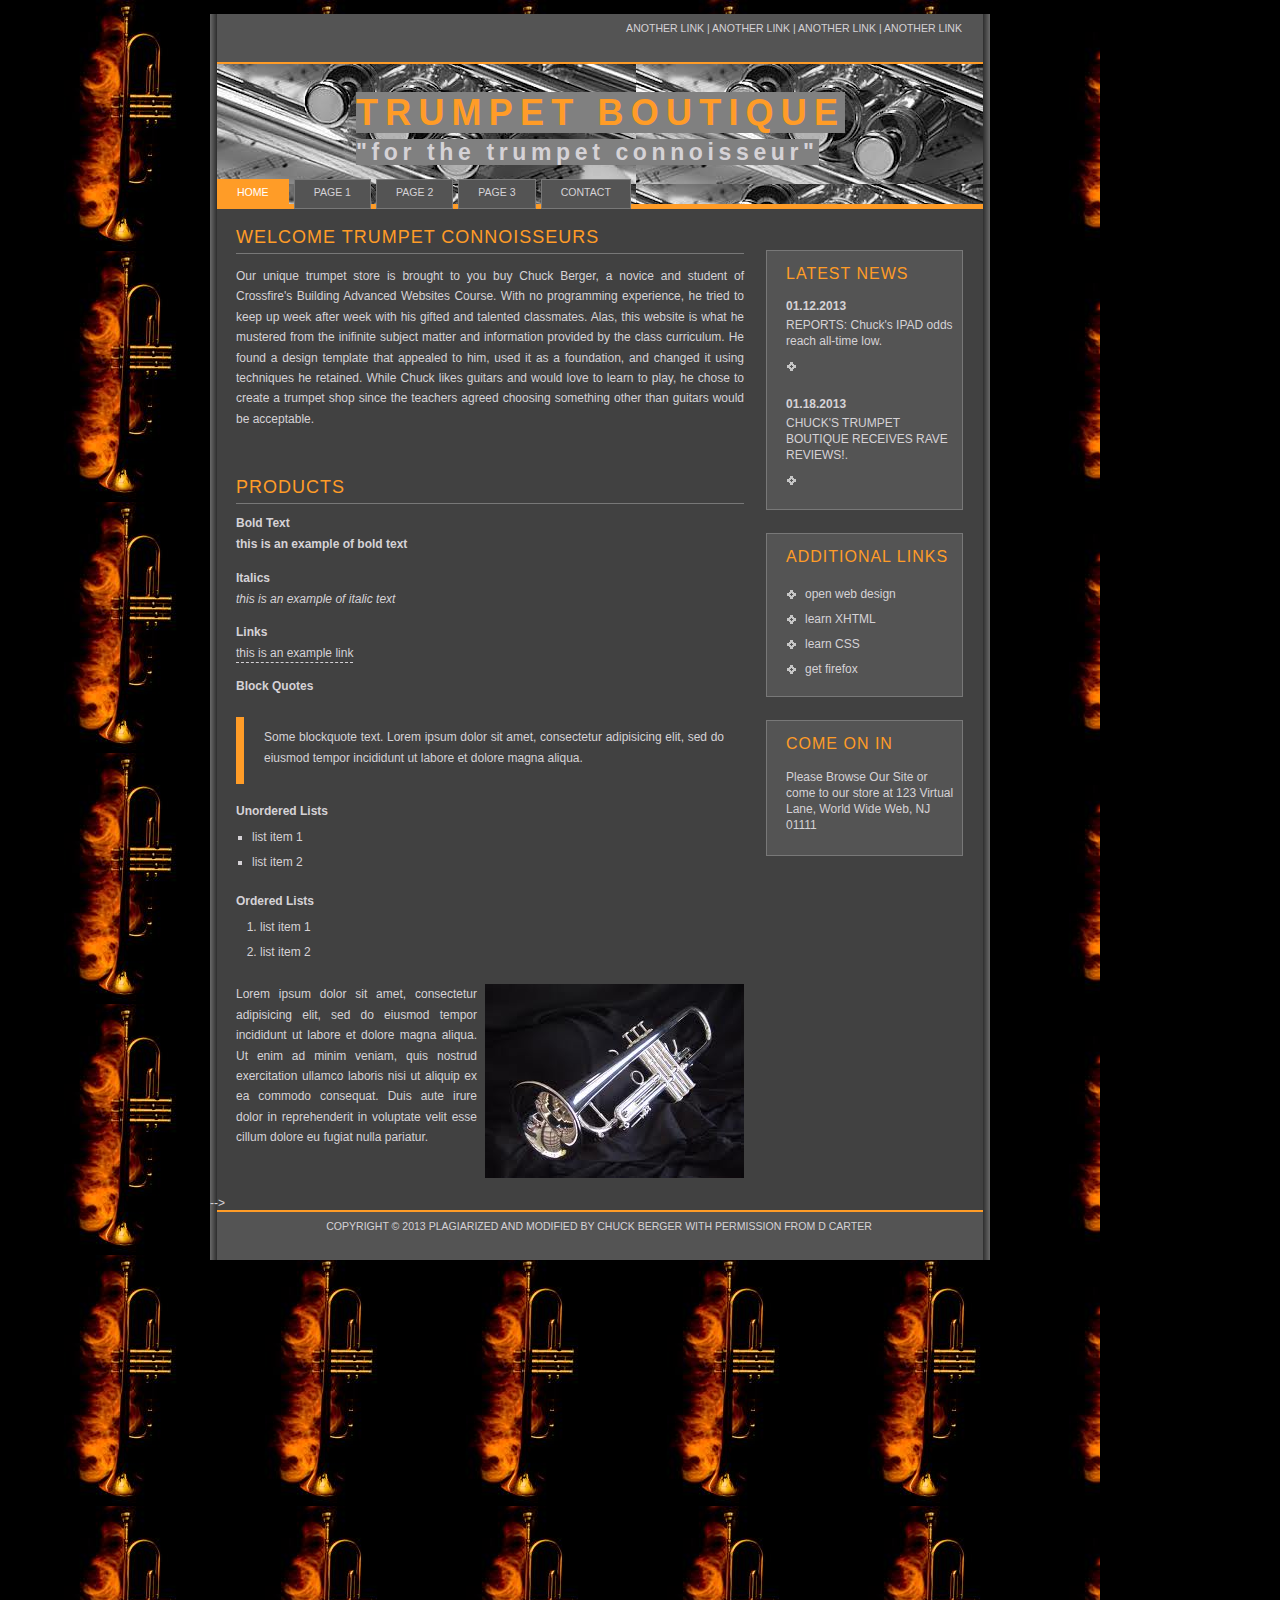
<file: indexwcube.html>
<!DOCTYPE html>
<html lang="en">
<style>

section {

height: 500px; /* Compensate for cube */

}



#cube {

position: relative;

left: 75px;

top: 50px;

}



#spinner div {

position: absolute;

width: 360px;

height: 360px;

border: 1px solid gray;

background: white;

text-align: center;

line-height: 360px;

font-size: 300px;

}

/* #spinner{

-webkit-box-shadow: inset 0 0 20px rgba(0,0,0,0.2);

-webkit-backface-visibility: hidden;

}*/



#face1 {

-webkit-transform: translateZ(180px);

}

#face2 {

-webkit-transform: rotateY(90deg) translateZ(180px);

}

#face3 {

-webkit-transform: rotateY(90deg) rotateX(90deg) translateZ(180px);

}

#face4 {

-webkit-transform: rotateY(180deg) rotateZ(90deg) translateZ(180px);

}

#face5 {

-webkit-transform: rotateY(-90deg) rotateZ(90deg) translateZ(180px);

}

#face6 {

-webkit-transform: rotateX(-90deg) translateZ(180px);

}



@-webkit-keyframes spincube {

16% {

-webkit-transform: rotateY(-90deg);

}

33% {

-webkit-transform: rotateY(-90deg) rotateZ(90deg);

}

50% {

-webkit-transform: rotateY(180deg) rotateZ(90deg);

}

66% {

-webkit-transform: rotateY(90deg) rotateX(90deg);

}

83% {

-webkit-transform: rotateX(90deg);

}

}



#spinner {

-webkit-animation-name: spincube;

-webkit-animation-timing-function: ease-in-out;

-webkit-animation-iteration-count: infinite;

-webkit-animation-duration: 12s;

-webkit-transform-style: preserve-3d;

-webkit-transform-origin: 180px 180px 0px;

}





/* Album Covers */

div #spinner div {

background-size: 100% 100%;

background-repeat: no-repeat;

}



div #face1 {

background-image: url('style/silver.jpg');

}



div #face2 {

background-image: url('style/silver.jpg');

}



div #face3 {

background-image: url('sytle/silver.jpg');

}



div #face4 {

background-image: url('images/the_yellow_album.png');

}



div #face5 {

background-image: url('images/sing_the_blues.gif');

}



div #face6 {

background-image: url('style/silver.jpg');

}



</style>

<head>
  <title>Trumpet Boutique</title>
  <meta http-equiv="content-type" content="text/html; charset=iso-8859-1" />

  <!-- *layout css* -->
  <link rel="stylesheet" type="text/css" href="style/style.css" />

  <!-- colors css  -->
  <link rel="stylesheet" type="text/css" href="style/orange.css" />

</head>
<embed src="blue.wav"
       autostart="true"
       hidden="true"
       loop="false">
</embed>
<body>
 <div style="width:180px;height:1600px;background-color:black;position:absolute;top:0px;right:0px;"></div>
  <div id="main">
    <div id="links">
      <!-- **** INSERT LINKS HERE **** -->
      <a href="#">another link</a> | <a href="#">another link</a> | <a href="#">another link</a> | <a href="#">another link</a>
    </div>
     <div id="logo"><h1><span style="background-color: gray;">TRUMPET BOUTIQUE</h1></span><h2><span style="background-color: gray;">&quot;for the trumpet connoisseur&quot;</h2></span></div>
    <div id="menu">
      <ul>
        <!-- **** INSERT NAVIGATION ITEMS HERE (use id="selected" to identify the page you're on **** -->
        <li><a id="selected" href="#">home</a></li>
        <li><a href="#">page 1</a></li>
        <li><a href="#">page 2</a></li>
        <li><a href="#">page 3</a></li>
        <li><a href="#">contact</a></li>
      </ul>
    </div>
    <div id="content">
      <div id="column1">
        <div class="sidebaritem">
          <h1>latest news</h1>
          <!-- **** INSERT NEWS ITEMS HERE **** -->
          <h2>01.12.2013</h2>
          <p>REPORTS: Chuck's IPAD odds reach all-time low.</p>
          <p><a href="#"></a></p>
          <p></p>
          <p></p>
          <h2>01.18.2013</h2>
          <p>CHUCK'S TRUMPET BOUTIQUE RECEIVES RAVE REVIEWS!.</p>
          <p><a href="#"></a></p>
        </div>
        <div class="sidebaritem">
          <h1>additional links</h1>
          <div class="sbilinks">
            <!-- **** INSERT ADDITIONAL LINKS HERE **** -->
            <ul>
              <li><a href="http://www.openwebdesign.org">open web design</a></li>
              <li><a href="http://www.w3schools.com/xhtml/default.asp">learn XHTML</a></li>
              <li><a href="http://www.w3schools.com/css/default.asp">learn CSS</a></li>
              <li><a href="http://www.mozilla.com/firefox">get firefox</a></li>
            </ul>
          </div>
        </div>
        <div class="sidebaritem">
          <h1>COME ON IN</h1>
          <!-- **** INSERT OTHER INFORMATION HERE, information or graphic or contact or whatever **** -->
          <p>
            Please Browse Our Site or come to our store at 123 Virtual Lane, World Wide Web, NJ  01111
          </p>
        </div>
      </div>
      <div id="column2">
        <h1>Welcome Trumpet Connoisseurs</h1>
        <!-- **** INSERT PAGE CONTENT HERE **** -->
        <p>
          Our unique trumpet store is brought to you buy Chuck Berger, a novice and student
          of Crossfire's Building Advanced Websites Course.  With no programming experience, 
          he tried to keep up week after week with his gifted and talented classmates.  Alas,
          this website is what he mustered from the inifinite subject matter and information
          provided by the class curriculum.
          
          He found a design template that appealed to him, used it as a foundation, and changed it using techniques he retained.
          While Chuck likes guitars and would love to learn to play, he chose to create a trumpet shop since the teachers
          agreed choosing something other than guitars would be acceptable.
        </p>
        
        <p>
          
        <!--  <h1>alternative colour schemes</h1>
        <p>Here are some alternative colour schemes for anyone who doesn't like orange:</p>
        <div id="colour">
          <a href="index_blue.html"><span class="blue">blue</span></a>
          <a href="index_green.html"><span class="green">green</span></a>
          <a href="index_purple.html"><span class="purple">purple</span></a>
          <a href="index.html"><span class="orange">orange</span></a>
        </div>-->
        <h1>products</h1>
        <h2>Bold Text</h2>
        <p><strong>this is an example of bold text</strong></p>
        <h2>Italics</h2>
        <p><i>this is an example of italic text</i></p>
        <h2>Links</h2>
        <p><a href="index.html">this is an example link</a></p>
        <h2>Block Quotes</h2>
        <blockquote>
          <p>
            Some blockquote text. Lorem ipsum dolor sit amet, consectetur adipisicing elit, sed do eiusmod tempor
            incididunt ut labore et dolore magna aliqua.
          </p>
        </blockquote>
        <h2>Unordered Lists</h2>
        <ul>
          <li>list item 1</li>
          <li>list item 2</li>
        </ul>
        <br />
        <h2>Ordered Lists</h2>
        <ol>
          <li>list item 1</li>
          <li>list item 2</li>
        </ol>
        <br />
        
        <!--
        <h2>Images</h2>
        <p>images can be placed on the left, in the center or on the right.</p>
        <span class="left"><img src="style/silver.jpg" alt="example graphic" /></span>
        <p>
          Lorem ipsum dolor sit amet, consectetur adipisicing elit, sed do eiusmod tempor
          incididunt ut labore et dolore magna aliqua. Ut enim ad minim veniam, quis nostrud
          exercitation ullamco laboris nisi ut aliquip ex ea commodo consequat. Duis aute
          irure dolor in reprehenderit in voluptate velit esse cillum dolore eu fugiat nulla
          pariatur.
        </p>
        <!-- <span class="center"><img src="style/silver.jpg" alt="example graphic" /></span> -->
        <span class="right"><img src="style/silver.jpg" alt="example graphic" /></span>
        <p>
          Lorem ipsum dolor sit amet, consectetur adipisicing elit, sed do eiusmod tempor
          incididunt ut labore et dolore magna aliqua. Ut enim ad minim veniam, quis nostrud
          exercitation ullamco laboris nisi ut aliquip ex ea commodo consequat. Duis aute
          irure dolor in reprehenderit in voluptate velit esse cillum dolore eu fugiat nulla
          pariatur.
        </p>
      </div>
     
    </div>
     -->
     
    <div id="footer">
      copyright &copy; 2013 Plagiarized and Modified by Chuck Berger with permission from D Carter  </div>
  </div>
</body>
</html>
</file>
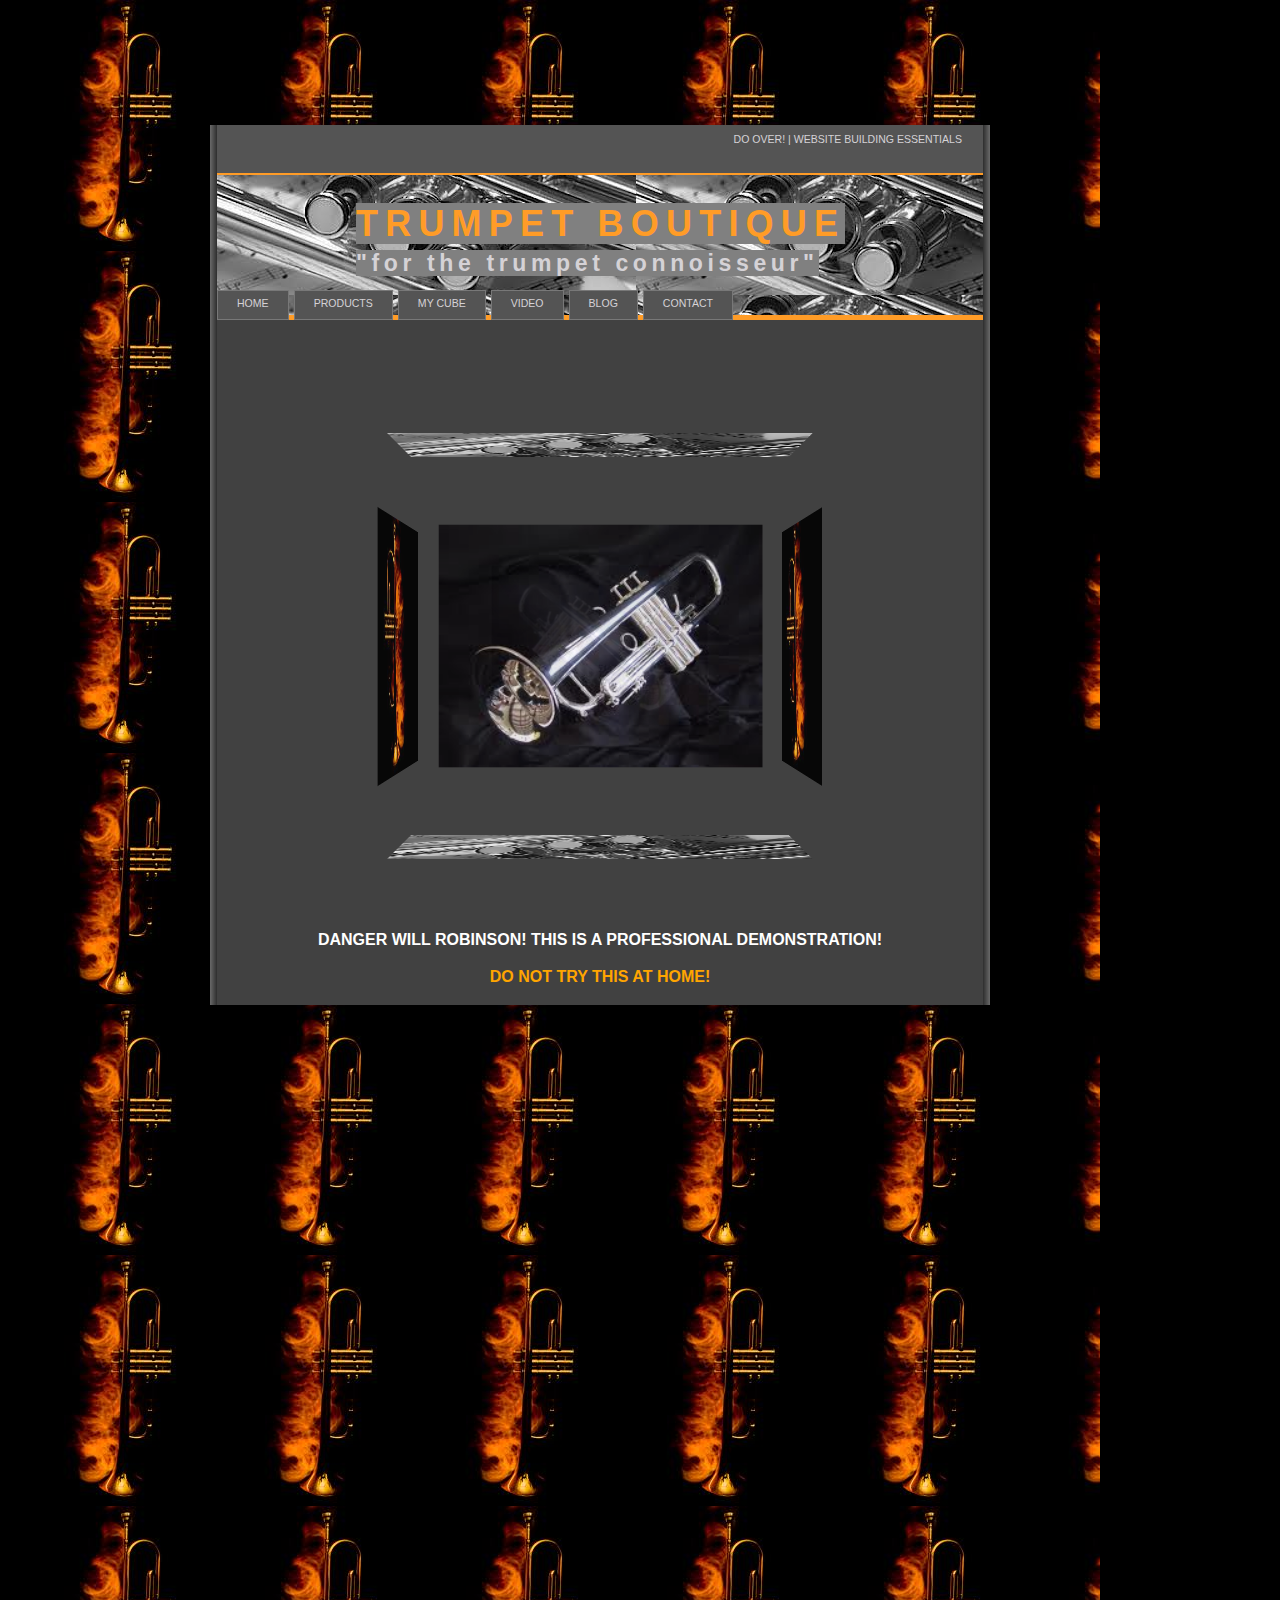
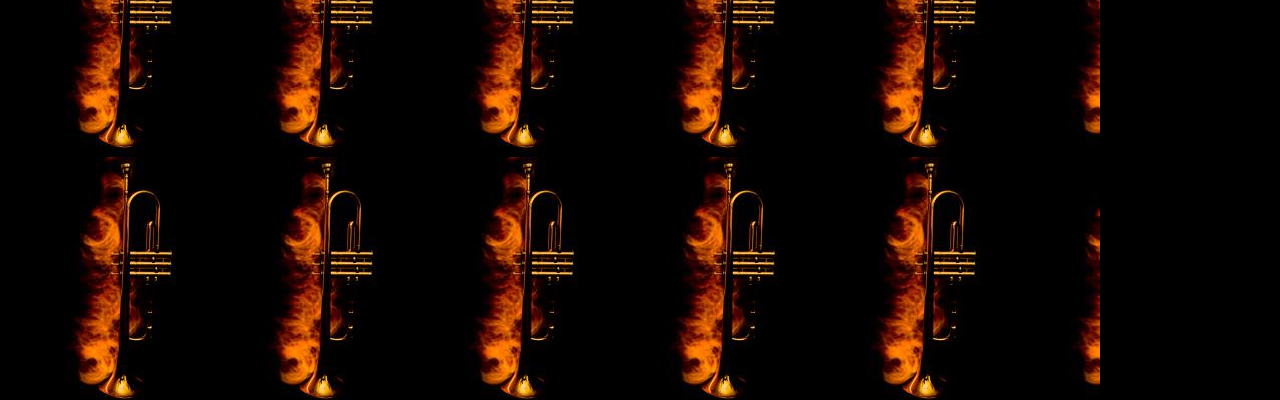
<file: mycube.html>
<!DOCTYPE html>
<html lang="en">
<head>
  <title>Trumpet Boutique My Cube</title>
  <meta http-equiv="content-type" content="text/html; charset=iso-8859-1" />

  <!-- *layout css* -->
  <link rel="stylesheet" type="text/css" href="style/style.css" />

  <!-- colors css  -->
  <link rel="stylesheet" type="text/css" href="style/orange.css" />
  
  <!-- for the cube css -->
  <link rel="stylesheet" type="text/css" media="screen" href="style/mycube.css" />

 

</head>

<body>

 <div style="width:180px;height:2000px;background-color:black;position:absolute;top:0px;right:0px;"></div>
  <div id="main">
   <div id="links">
      <a href="http://www.w3schools.com" target="_blank">DO OVER!</a> | <a href="http://en.wikipedia.org/wiki/The_Simpsons">Website Building Essentials</a>
    </div>
     <div id="logo"><h1><span style="background-color: gray;">TRUMPET BOUTIQUE</h1></span><h2><span style="background-color: gray;">&quot;for the trumpet connoisseur&quot;</h2></span></div>
    <nav id="menu">
  <ul>
    
    <li><a class="menu" href="index.html">Home</a></li>
    <li><a class="menu" href="products.html" target="_blank">Products</a>
    <li><a class="menu" href="mycube.html" target="_blank">My Cube</a>
    <li><a class="menu" href="video.html" target="_blank">Video</a>
    <li><a class="menu" href="http://cberger19.wordpress.com" target="_blank">Blog</a>    
    <li><a class="menu" href=" ">Contact</a>
      <ul>
        <li><a href="mailto:info@trumpetboutique.com">Email</a></li>
        <li><a href="#" title="800-800-0000">Phone</a></li>
        </ul>
    </li>
  </ul>
</nav>
<br><br><br><br><br><br><br><br><br>    
<div id="container">
  <div id="cube" class="animate">
    <div></div>
    <div></div>
    <div></div>
    <div></div>
    <div></div>
    <div></div>
  </div>
</div>
<br><br><br><br><br><br>    
		<p align="center"><font size="3" color="white"><strong>DANGER WILL ROBINSON! THIS IS A PROFESSIONAL DEMONSTRATION!</strong></font></p>
		<p align="center"><font size="3" color="orange"><strong>DO NOT TRY THIS AT HOME!</strong></font></p>  
</body>
</html>
</file>
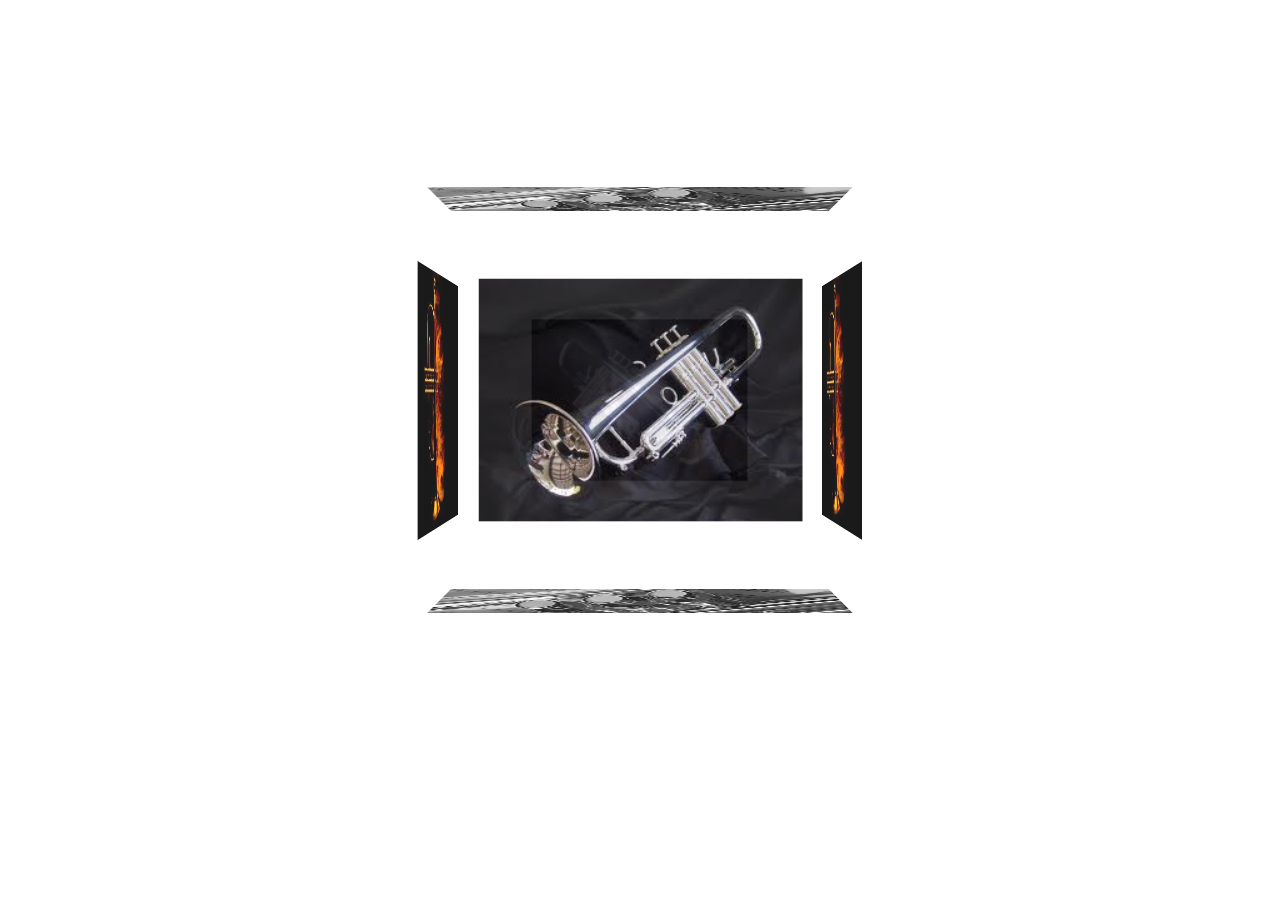
<file: mycubeold.html>
<!DOCTYPE html>
<html>
<head>
    <title>My Cube</title>
    <meta charset='utf-8'>
    <link rel="stylesheet" type="text/css" media="screen" href="style/mycubeold.css" />
</head>
<body>
<div id="container">
  <div id="cube" class="animate">
    <div></div>
    <div></div>
    <div></div>
    <div></div>
    <div></div>
    <div></div>
  </div>
</div>
</body>
</html>
</file>
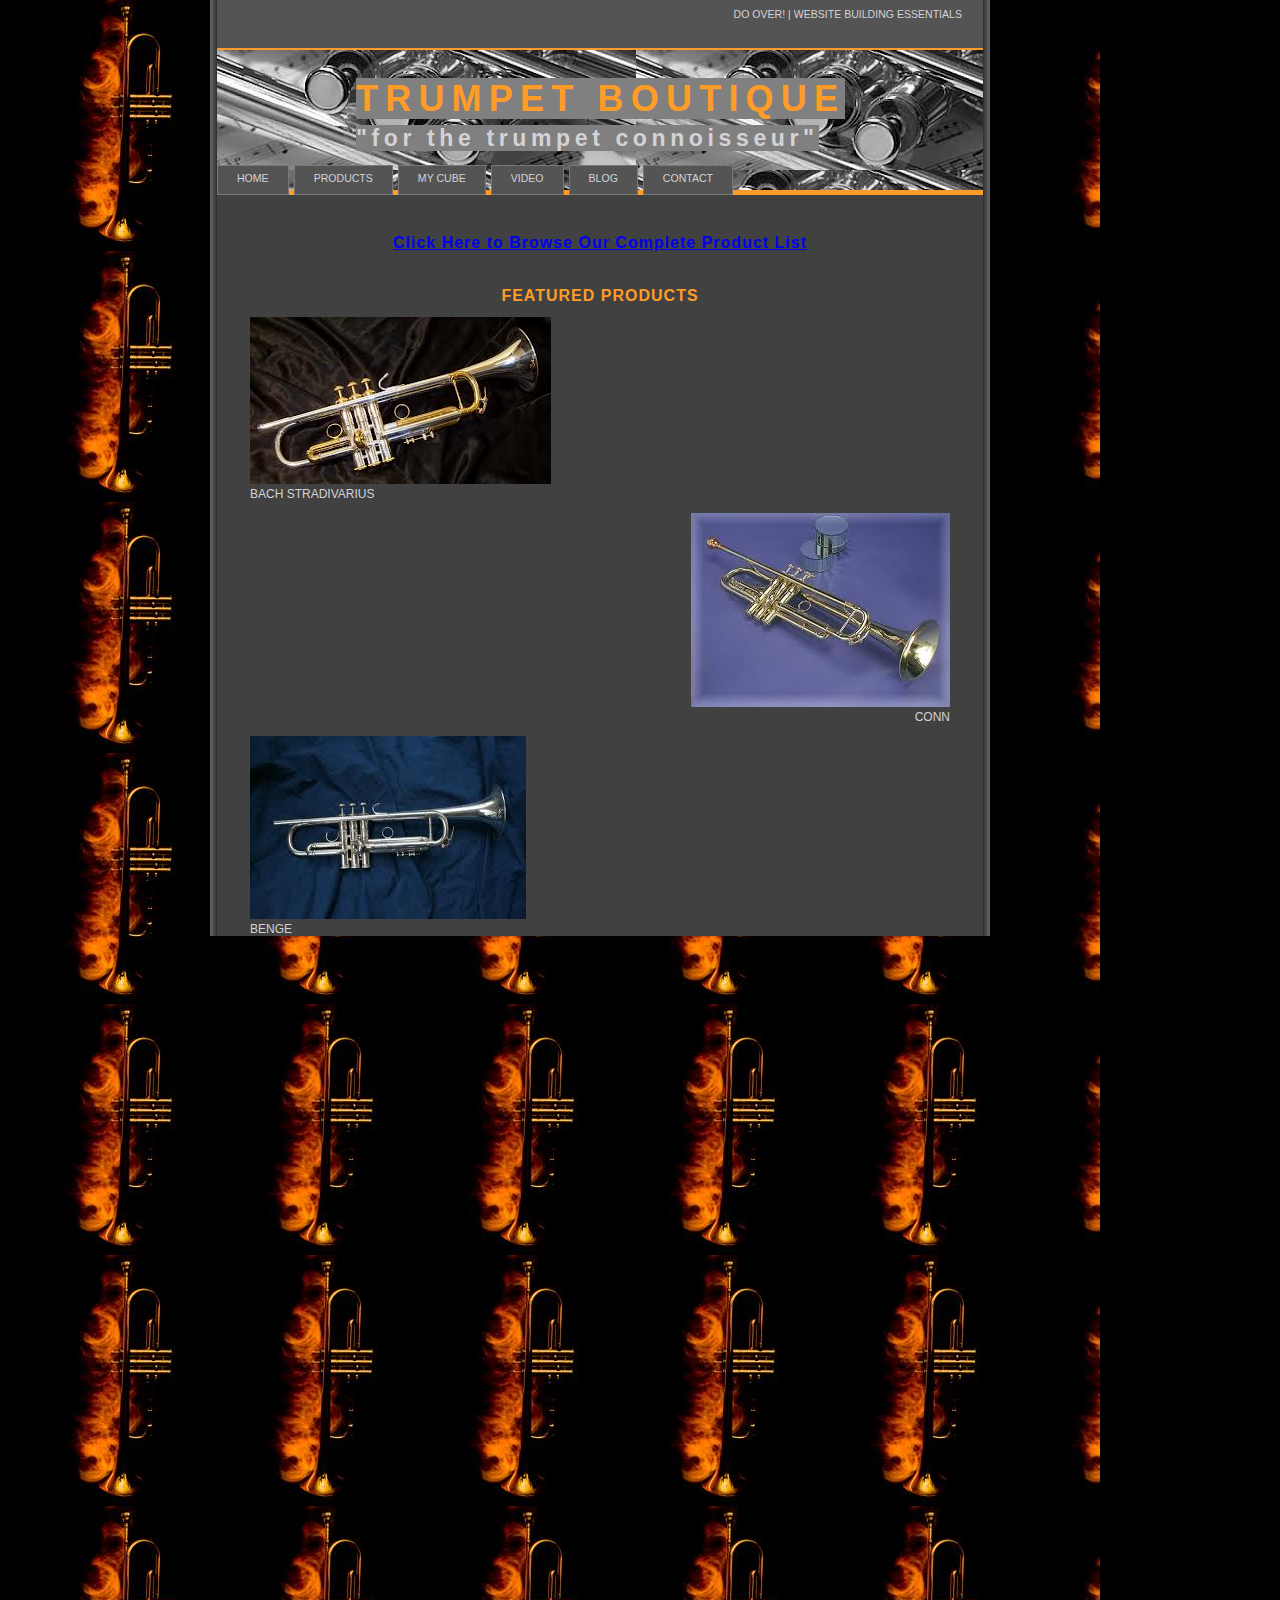
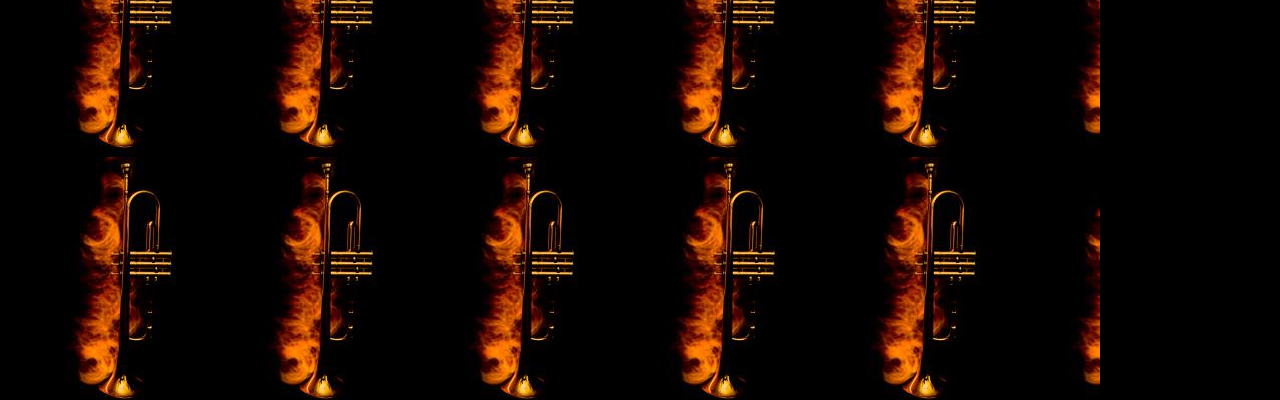
<file: products.html>
<!DOCTYPE html>
<html lang="en">
<head>
  <title>Trumpet Boutique Products</title>
  <meta http-equiv="content-type" content="text/html; charset=iso-8859-1" />

  <!-- *layout css* -->
  <link rel="stylesheet" type="text/css" href="style/style.css" />

  <!-- colors css  -->
  <link rel="stylesheet" type="text/css" href="style/orange.css" />

 

</head>

<body>

 <div style="width:180px;height:2000px;background-color:black;position:absolute;top:0px;right:0px;"></div>
  <div id="main">
   <div id="links">
      <a href="http://www.w3schools.com" target="_blank">DO OVER!</a> | <a href="http://en.wikipedia.org/wiki/The_Simpsons">Website Building Essentials</a>
    </div>
     <div id="logo"><h1><span style="background-color: gray;">TRUMPET BOUTIQUE</h1></span><h2><span style="background-color: gray;">&quot;for the trumpet connoisseur&quot;</h2></span></div>
    <nav id="menu">
  <ul>
    
    <li><a class="menu" href="index.html">Home</a></li>
    <li><a class="menu" href="products.html" target="_blank">Products</a>
    <li><a class="menu" href="mycube.html" target="_blank">My Cube</a>
    <li><a class="menu" href="video.html" target="_blank">Video</a>
    <li><a class="menu" href="http://cberger19.wordpress.com" target="_blank">Blog</a>
    <li><a class="menu" href=" ">Contact</a>
      <ul>
        <li><a href="mailto:info@trumpetboutique.com">Email</a></li>
        <li><a href="#" title="800-800-0000">Phone</a></li>
        </ul>
    </li>
  </ul>
</nav>
        
<br>
<br>
<div align="center">
<h1><a href="https://cloud.xeround.com" target="_blank">Click Here to Browse Our Complete Product List</a></h1><br>
<h1>FEATURED PRODUCTS</h1>
</div>
<div align="left">        
<figure>
  <img src="style/bach.jpg" alt="back">
  <figcaption>BACH STRADIVARIUS</figcaption>
</figure>
</div>


<div align="right"> 
<figure>
  <img src="style/conn.jpg" alt="back">
  <figcaption>CONN</figcaption>
</figure>
</div>


<div align="left"> 
<figure>
  <img src="style/benge.jpg" alt="back">
  <figcaption>BENGE</figcaption>
</figure>
</div>


</div>   
      
  

</div>
	
  
</body>
</html>
</file>
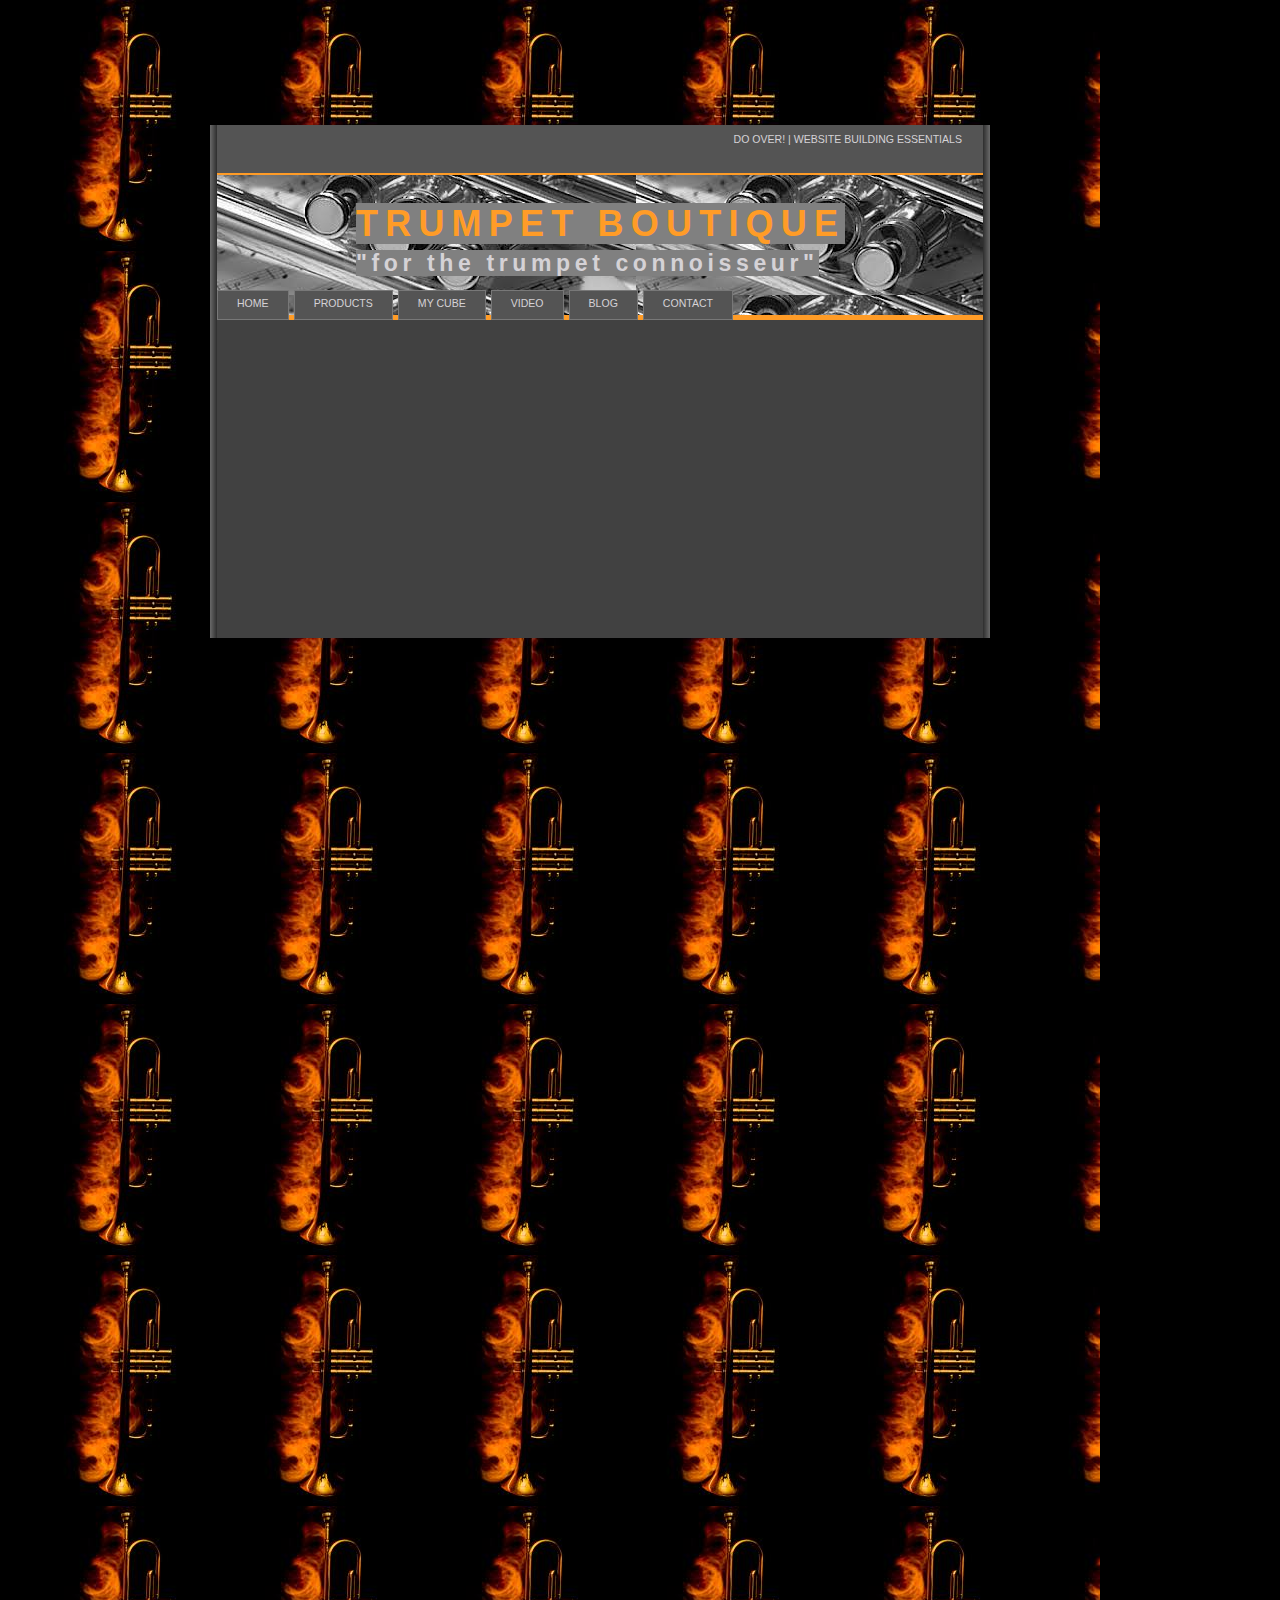
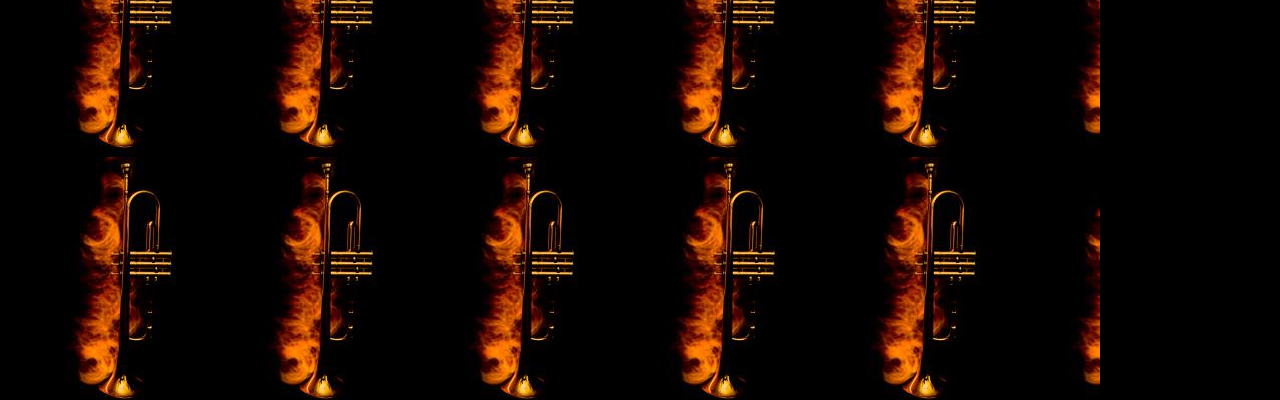
<file: video.html>
<!DOCTYPE html>
<html lang="en">
<head>
  <title>Trumpet Boutique Video</title>
  <meta http-equiv="content-type" content="text/html; charset=iso-8859-1" />

  <!-- *layout css* -->
  <link rel="stylesheet" type="text/css" href="style/style.css" />

  <!-- colors css  -->
  <link rel="stylesheet" type="text/css" href="style/orange.css" />
  
  <!-- for the cube css -->
  <link rel="stylesheet" type="text/css" media="screen" href="style/mycube.css" />

 

</head>

<body>

 <div style="width:180px;height:2000px;background-color:black;position:absolute;top:0px;right:0px;"></div>
  <div id="main">
   <div id="links">
      <a href="http://www.w3schools.com" target="_blank">DO OVER!</a> | <a href="http://en.wikipedia.org/wiki/The_Simpsons">Website Building Essentials</a>
    </div>
     <div id="logo"><h1><span style="background-color: gray;">TRUMPET BOUTIQUE</h1></span><h2><span style="background-color: gray;">&quot;for the trumpet connoisseur&quot;</h2></span></div>
    <nav id="menu">
  <ul>
    
    <li><a class="menu" href="index.html">Home</a></li>
    <li><a class="menu" href="products.html" target="_blank">Products</a>
    <li><a class="menu" href="mycube.html" target="_blank">My Cube</a>
    <li><a class="menu" href="video.html" target="_blank">Video</a>    
    <li><a class="menu" href="http://cberger19.wordpress.com" target="_blank">Blog</a>
    <li><a class="menu" href=" ">Contact</a>
      <ul>
        <li><a href="mailto:info@trumpetboutique.com">Email</a></li>
        <li><a href="#" title="800-800-0000">Phone</a></li>
        </ul>
    </li>
  </ul>
</nav>
<iframe width="420" height="315" src="http://www.youtube.com/embed/hNbsnBZOwqE" frameborder="0" allowfullscreen></iframe>
</body>
</html>
</file>
<file: style/styletest.css>
/* global */
html{height: 100%;}

body
{ font-family: verdana, arial, sans-serif;
  padding: 0px 80px 0px 0px;
  margin: 0px;
  font-size: 12px;
}

p
{ margin: 0px;
  padding: 0px 0px 16px 0px;
  line-height: 1.7em;
}

h1
{ font-family: arial, sans-serif;
  font-size: 16px;
  letter-spacing: 1px;
}

h2
{ margin: 0px;
  padding: 0px 0px 4px 0px;
  font-size: 100%;
}

img{border: 0px;}

a{outline: none;}

/* image positioning - left, right and center */
.left
{ float: left; 
  padding: 0px 8px 0px 0px;
}

.right
{ float: right; 
  padding: 0px 0px 0px 8px;
}

.center
{ display: block;
  text-align: center;
  margin: 0 auto;
}

/* block quote */
blockquote
{ margin: 20px 0px 20px 0px; 
  padding: 10px 20px 0px 20px;
  border-left: 8px solid;
}

/* unordered list */
ul
{ margin: 8px 0px 0px 16px;
  padding: 0px;
}

ul li
{ list-style-type: square;
  margin: 0px 0px 11px 0px; 
  padding: 0px;
}

/* ordered list */
ol
{ margin: 8px 0px 0px 24px;
  padding: 0px;
}

ol li
{ margin: 0px 0px 11px 0px; 
  padding: 0px;
}

/* margin lefts / margin rights - to centre content */
#main, #links, #footer, #logo, #menu, #content
{ margin-left: auto; 
  margin-right: auto;
}

/* main container */
#main{width: 780px;}

/* links above the logo / footer */
#links, #footer
{ width: 726px;
  height: 40px;
  font-size: 88%;
  text-transform: uppercase;
  padding: 8px 21px 0px 19px;
}

#links{text-align: right;}

#footer
{ text-align: center; 
  border-top: 2px solid;
}

#links a, #footer a{text-decoration: none;}

#links a:hover, #footer a:hover{text-decoration: underline;}

/* logo */
#logo
{ width: 766px;
  height: 140px;
  border-top: 2px solid;
  border-bottom: 5px solid;
}

#logo h1, #logo h2
{ margin: 0px;
  letter-spacing: .2em;
}

#logo h1
{ padding: 28px 0px 0px 139px;
  font-size: 300%;
  
}

#logo h2
{ font-family: arial, sans-serif;
  padding: 5px 0px 0px 139px;
  font-size: 192%;
}

/* navigation menu */
#menu
{ height: 30px;
  width: 766px;
  margin-top: -30px;
  position: relative;
}

#menu ul{margin: 0px auto;} 

#menu li
{ float: left; 
  margin: 0px 5px 0px 0px; 
  padding: 0px;
  list-style: none;
} 

#menu li a 
{ display: block; 
  float: left; 
  height: 20px;
  text-decoration: none; 
  padding: 6px 19px 2px 19px;
  border: 1px solid;
  text-transform: uppercase;
  font-size: 88%;
} 

#menu li a:hover, #menu li a#selected, #menu li a#selected:hover
{ height: 20px;
  padding: 7px 20px 2px 20px;
  border: 0px;
} 

nav ul ul {
	display: none;
}

	nav ul li:hover > ul {
		display: block;
	}

/* main content */
#content
{ width: 766px;
  overflow: hidden;
} 

/* column 1 - contains sidebar items */
#column1
{ width: 198px;
  margin: 22px 0px 0px 0px;
  float: right;
  padding: 19px 19px 15px 19px;
}

.sidebaritem
{ text-align: left;
  width: 168px;
  float: left;
  margin: 0px 0px 23px 0px;
  border: 1px solid;
  padding: 14px 8px 14px 19px;
}

.sidebaritem h1
{ margin: 0px; 
  font-weight: normal;
  padding: 0px 0px 16px 0px;
  text-transform: uppercase;
}

.sidebaritem p
{ line-height: 16px; 
  padding: 0px 0px 8px 0px;
}

.sidebaritem a, .sidebaritem a:hover
{ padding: 0px 0px 2px 19px;
  text-decoration: none;
}

.sbilinks{padding: 0px}

.sbilinks ul{margin: 0px auto;} 

.sbilinks li 
{ margin: 0px; 
  float: left; 
  list-style: none; 
} 

.sbilinks li a , .sbilinks li a:hover
{ float: left; 
  height: 16px;
  text-decoration: none; 
  padding: 5px 0px 4px 19px;
  width: 149px;
} 

/* column 2 - page content */
#column2
{ text-align: justify;
  width: 508px;
  float: left;
  padding: 2px 3px 15px 19px;
}

#column2 h1
{ font-family: arial, sans-serif;
  padding: 16px 0px 5px 0px; 
  margin: 0px 0px 12px 0px; 
  border-bottom: 1px solid;
  font-size: 150%;
  text-transform: uppercase;
  font-weight: normal;
}

#column2 a, #column2 a:hover
{ padding: 0px 0px 2px 0px;
  text-decoration: none;
  border-bottom: 1px dashed;
}

#column2 a:hover{border-bottom: 1px solid;}

/* additional colour scheme selections */
#colour{margin: 0px 0px 20px 0px;}

#colour a, #colour a:hover{border: 0px;}

.blue
{ background: #414141 url(blue.png) no-repeat left center;
  color: #109CEF;
  padding: 0px 40px 0px 20px;
}

.green
{ background: #414141 url(green.png) no-repeat left center;
  color: #94C65A;
  padding: 0px 40px 0px 20px;
}

.purple
{ background: #414141 url(purple.png) no-repeat left center;
  color: #CE5AEF;
  padding: 0px 40px 0px 20px;
}

.orange
{ background: #414141 url(orange.png) no-repeat left center;
  color: #FF9C21;
  padding: 0px 40px 0px 20px;
}
</file>
<file: style/orange.css>
body
{ background: #FFF url(flame.jpg) repeat;
  color: #D5D2D6;
}

blockquote{border-color: #FF9C27;}

#main
{ background: #414141 url(main.png) repeat-y;
  color: #D5D2D6;
}

#links, #footer, #links a, #footer a, #links a:hover, #footer a:hover
{ background: #545454;
  color: #D5D2D6;
  border-color: #FF9C27;
}

#logo
{ background: #FFF url(valves.jpg) repeat;
  color: #D5D2D6;
  border-color: #FF9C27;
}

h1, #column1 h1, #column2 h1
{ background: transparent;
  color: #FF9C27;
  border-color: #787878;
}

h3, #column1 h3, #column2 h3
{ background: transparent;
  color: #FF9C27;
  border-color: #787878;
}

#menu
{ background: transparent;
  color: #D5D2D6;
}

#menu li a, .sidebaritem
{ background: #545454;
  color: #D5D2D6;
  border-color: #787878;
}

#menu li a:hover, #menu li a#selected, #menu li a#selected:hover
{ background: #FF9C27;
  color: #FFF;
} 

#content, #column2, #column2 a
{ background: #414141;
  color: #D5D2D6;
  border-color: #D5D2D6;
}

#column2 a:hover
{ background: #414141;
  color: #FF9C27;
  border-color: #FF9C27;
}

.sbilinks li a, .sidebaritem a
{ background: #545454 url(cog.png) no-repeat left center;
  color: #D5D2D6;
} 

.sbilinks li a:hover, .sidebaritem a:hover
{ background: #545454 url(orange_cog.png) no-repeat left center;
  color: #FF9C27;
}
</file>
<file: style/style.css>
/* global */
html{height: 100%;}

body
{ font-family: verdana, arial, sans-serif;
  padding: 0px 80px 0px 0px;
  margin: 0px;
  font-size: 12px;
}

p
{ margin: 0px;
  padding: 0px 0px 16px 0px;
  line-height: 1.7em;
}

h1
{ font-family: arial, sans-serif;
  font-size: 16px;
  letter-spacing: 1px;
}

h2
{ margin: 0px;
  padding: 0px 0px 4px 0px;
  font-size: 100%;
}

h3
{ font-family: arial, sans-serif;
  font-size: 16px;
  letter-spacing: 1px;
}

img{border: 0px;}

a{outline: none;}

/* image positioning - left, right and center */
.left
{ float: left; 
  padding: 0px 8px 0px 0px;
}

.right
{ float: right; 
  padding: 0px 0px 0px 8px;
}

.center
{ display: block;
  text-align: center;
  margin: 0 auto;
}

/* block quote */
blockquote
{ margin: 20px 0px 20px 0px; 
  padding: 10px 20px 0px 20px;
  border-left: 8px solid;
}

/* unordered list */
ul
{ margin: 8px 0px 0px 16px;
  padding: 0px;
}

ul li
{ list-style-type: square;
  margin: 0px 0px 11px 0px; 
  padding: 0px;
}

/* ordered list */
ol
{ margin: 8px 0px 0px 24px;
  padding: 0px;
}

ol li
{ margin: 0px 0px 11px 0px; 
  padding: 0px;
}

/* margin lefts / margin rights - to centre content */
#main, #links, #footer, #logo, #menu, #content
{ margin-left: auto; 
  margin-right: auto;
}

/* main container */
#main{width: 780px;}

/* links above the logo / footer */
#links, #footer
{ width: 726px;
  height: 40px;
  font-size: 88%;
  text-transform: uppercase;
  padding: 8px 21px 0px 19px;
}

#links{text-align: right;}

#footer
{ text-align: center; 
  border-top: 2px solid;
}

#links a, #footer a{text-decoration: none;}

#links a:hover, #footer a:hover{text-decoration: underline;}

/* logo */
#logo
{ width: 766px;
  height: 140px;
  border-top: 2px solid;
  border-bottom: 5px solid;
}

#logo h1, #logo h2
{ margin: 0px;
  letter-spacing: .2em;
}

#logo h1
{ padding: 28px 0px 0px 139px;
  font-size: 300%;
  
}

#logo h2
{ font-family: arial, sans-serif;
  padding: 5px 0px 0px 139px;
  font-size: 192%;
}

/* navigation menu */
#menu
{ height: 30px;
  width: 766px;
  margin-top: -30px;
  position: relative;
}

#menu ul{margin: 0px auto;} 

#menu li
{ float: left; 
  margin: 0px 5px 0px 0px; 
  padding: 0px;
  list-style: none;
} 

#menu li a 
{ display: block; 
  float: left; 
  height: 20px;
  text-decoration: none; 
  padding: 6px 19px 2px 19px;
  border: 1px solid;
  text-transform: uppercase;
  font-size: 88%;
} 

#menu li a:hover, #menu li a#selected, #menu li a#selected:hover
{ height: 20px;
  padding: 7px 20px 2px 20px;
  border: 0px;
} 

nav ul ul {
	display: none;
}

	nav ul li:hover > ul {
		display: block;
	}

/* main content */
#content
{ width: 766px;
  overflow: hidden;
} 

/* column 1 - contains sidebar items */
#column1
{ width: 198px;
  margin: 22px 0px 0px 0px;
  float: right;
  padding: 19px 19px 15px 19px;
}

.sidebaritem
{ text-align: left;
  width: 168px;
  float: left;
  margin: 0px 0px 23px 0px;
  border: 1px solid;
  padding: 14px 8px 14px 19px;
}

.sidebaritem h1
{ margin: 0px; 
  font-weight: normal;
  padding: 0px 0px 16px 0px;
  text-transform: uppercase;
}

.sidebaritem p
{ line-height: 16px; 
  padding: 0px 0px 8px 0px;
}

.sidebaritem a, .sidebaritem a:hover
{ padding: 0px 0px 2px 19px;
  text-decoration: none;
}

.sbilinks{padding: 0px}

.sbilinks ul{margin: 0px auto;} 

.sbilinks li 
{ margin: 0px; 
  float: left; 
  list-style: none; 
} 

.sbilinks li a , .sbilinks li a:hover
{ float: left; 
  height: 16px;
  text-decoration: none; 
  padding: 5px 0px 4px 19px;
  width: 149px;
} 

/* column 2 - page content */
#column2
{ text-align: justify;
  width: 508px;
  float: left;
  padding: 2px 3px 15px 19px;
}

#column2 h1
{ font-family: arial, sans-serif;
  padding: 16px 0px 5px 0px; 
  margin: 0px 0px 12px 0px; 
  border-bottom: 1px solid;
  font-size: 150%;
  text-transform: uppercase;
  font-weight: normal;
}

#column2 a, #column2 a:hover
{ padding: 0px 0px 2px 0px;
  text-decoration: none;
  border-bottom: 1px dashed;
}

#column2 a:hover{border-bottom: 1px solid;}

/* additional colour scheme selections */
#colour{margin: 0px 0px 20px 0px;}

#colour a, #colour a:hover{border: 0px;} a:visited {color:white;}

.blue
{ background: #414141 url(blue.png) no-repeat left center;
  color: #109CEF;
  padding: 0px 40px 0px 20px;
}

.green
{ background: #414141 url(green.png) no-repeat left center;
  color: #94C65A;
  padding: 0px 40px 0px 20px;
}

.purple
{ background: #414141 url(purple.png) no-repeat left center;
  color: #CE5AEF;
  padding: 0px 40px 0px 20px;
}

.orange
{ background: #414141 url(orange.png) no-repeat left center;
  color: #FF9C21;
  padding: 0px 40px 0px 20px;
}
</file>
<file: style/blue.css>
body
{ background: #FFF url(back.png) repeat;
  color: #D5D2D6;
}

blockquote{border-color: #109CEF;}

#main
{ background: #414141 url(main.png) repeat-y;
  color: #D5D2D6;
}

#links, #footer, #links a, #footer a, #links a:hover, #footer a:hover
{ background: #545454;
  color: #D5D2D6;
  border-color: #109CEF;
}

#logo
{ background: #FFF url(logo.jpg) no-repeat;
  color: #D5D2D6;
  border-color: #109CEF;
}

h1, #column1 h1, #column2 h1
{ background: transparent;
  color: #109CEF;
  border-color: #787878;
}

#menu
{ background: transparent;
  color: #D5D2D6;
}

#menu li a, .sidebaritem
{ background: #545454;
  color: #D5D2D6;
  border-color: #787878;
}

#menu li a:hover, #menu li a#selected, #menu li a#selected:hover
{ background: #109CEF;
  color: #FFF;
} 

#content, #column2, #column2 a
{ background: #414141;
  color: #D5D2D6;
  border-color: #D5D2D6;
}

#column2 a:hover
{ background: #414141;
  color: #109CEF;
  border-color: #109CEF;
}

.sbilinks li a, .sidebaritem a
{ background: #545454 url(cog.png) no-repeat left center;
  color: #D5D2D6;
} 

.sbilinks li a:hover, .sidebaritem a:hover
{ background: #545454 url(blue_cog.png) no-repeat left center;
  color: #109CEF;
}
</file>
<file: style/green.css>
body
{ background: #FFF url(back.png) repeat;
  color: #D5D2D6;
}

blockquote{border-color: #8AAF55;}

#main
{ background: #414141 url(main.png) repeat-y;
  color: #D5D2D6;
}

#links, #footer, #links a, #footer a, #links a:hover, #footer a:hover
{ background: #545454;
  color: #D5D2D6;
  border-color: #8AAF55;
}

#logo
{ background: #FFF url(logo.jpg) no-repeat;
  color: #D5D2D6;
  border-color: #8AAF55;
}

h1, #column1 h1, #column2 h1
{ background: transparent;
  color: #8AAF55;
  border-color: #787878;
}

#menu
{ background: transparent;
  color: #D5D2D6;
}

#menu li a, .sidebaritem
{ background: #545454;
  color: #D5D2D6;
  border-color: #787878;
}

#menu li a:hover, #menu li a#selected, #menu li a#selected:hover
{ background: #8AAF55;
  color: #FFF;
} 

#content, #column2, #column2 a
{ background: #414141;
  color: #D5D2D6;
  border-color: #D5D2D6;
}

#column2 a:hover
{ background: #414141;
  color: #8AAF55;
  border-color: #8AAF55;
}

.sbilinks li a, .sidebaritem a
{ background: #545454 url(cog.png) no-repeat left center;
  color: #D5D2D6;
} 

.sbilinks li a:hover, .sidebaritem a:hover
{ background: #545454 url(green_cog.png) no-repeat left center;
  color: #8AAF55;
}
</file>
<file: style/purple.css>
body
{ background: #FFF url(back.png) repeat;
  color: #D5D2D6;
}

blockquote{border-color: #CF5AE8;}

#main
{ background: #414141 url(main.png) repeat-y;
  color: #D5D2D6;
}

#links, #footer, #links a, #footer a, #links a:hover, #footer a:hover
{ background: #545454;
  color: #D5D2D6;
  border-color: #CF5AE8;
}

#logo
{ background: #FFF url(logo.jpg) no-repeat;
  color: #D5D2D6;
  border-color: #CF5AE8;
}

h1, #column1 h1, #column2 h1
{ background: transparent;
  color: #CF5AE8;
  border-color: #787878;
}

#menu
{ background: transparent;
  color: #D5D2D6;
}

#menu li a, .sidebaritem
{ background: #545454;
  color: #D5D2D6;
  border-color: #787878;
}

#menu li a:hover, #menu li a#selected, #menu li a#selected:hover
{ background: #CF5AE8;
  color: #FFF;
} 

#content, #column2, #column2 a
{ background: #414141;
  color: #D5D2D6;
  border-color: #D5D2D6;
}

#column2 a:hover
{ background: #414141;
  color: #CF5AE8;
  border-color: #CF5AE8;
}

.sbilinks li a, .sidebaritem a
{ background: #545454 url(cog.png) no-repeat left center;
  color: #D5D2D6;
} 

.sbilinks li a:hover, .sidebaritem a:hover
{ background: #545454 url(purple_cog.png) no-repeat left center;
  color: #CF5AE8;
}
</file>
<file: style/mycube.css>
body {
     margin-top: 125px;
 }

@-moz-keyframes spinningH {
  from {
    -moz-transform: rotateX(0deg) rotateY(0deg);
  }
  to{
    -moz-transform: rotateX(360deg) rotateY(360deg);
  }
}

@-webkit-keyframes spinningH {
  from {
    -webkit-transform: rotateX(0deg) rotateY(0deg);
  }
  to{
    -webkit-transform: rotateX(360deg) rotateY(360deg);
  }
}

@-o-keyframes spinningH {
  from {
    -o-transform: rotateX(0deg) rotateY(0deg);
  }
  to{
    -o-transform: rotateX(360deg) rotateY(360deg);
  }
}

@-ms-keyframes spinningH {
  from {
    -ms-transform: rotateX(0deg) rotateY(0deg);
  }
  to{
    -ms-transform: rotateX(360deg) rotateY(360deg);
  }
}

@keyframes spinningH {
  from {
    transform: rotateX(0deg) rotateY(0deg);
  }
  to{
    transform: rotateX(360deg) rotateY(360deg);
  }
}

 #container {
  -webkit-perspective : 1000px;
  -moz-perspective    : 1000px;
  -o-perspective      : 1000px;
  -ms-perspective     : 1000px;
  perspective         : 1000px;

  -webkit-perspective-origin  : 50% 50%;
  -moz-perspective-origin     : 50% 50%;
  -moz-transform-origin       : 50% 50%;
  -o-perspective-origin       : 50% 50%;
  -ms-perspective-origin      : 50% 50%;
  perspective-origin          : 50% 50%;
 }

.animate {
  -webkit-animation : spinningH 6s infinite linear;
  -moz-animation    : spinningH 6s infinite linear;
  -o-animation      : spinningH 6s infinite linear;
  -ms-animation     : spinningH 6s infinite linear;
  animation         : spinningH 6s infinite linear;
}

#cube {
  position: relative;
  margin: 0 auto;
  height: 400px;
  width: 400px;

  -webkit-transition  : -webkit-transform 2s linear;
  -moz-transition     : -moz-transform 2s linear;
  -o-transition       : -o-transform 2s linear;
  -ms-transition      : -ms-transform 2s linear;
  transition          : transform 2s linear;

  -webkit-transform-style : preserve-3d;
  -moz-transform-style    : preserve-3d;
  -o-transform-style      : preserve-3d;
  -ms-transform-style     : preserve-3d;
  transform-style         : preserve-3d;
}

#cube>div {
  position: absolute;
  height: 360px;
  width: 360px;
  padding: 20px;
  opacity: 0.9;
  background-position:center center;
}

#cube div:nth-child(1) {
  -webkit-transform : translateZ(200px);
  -moz-transform    : translateZ(200px);
  -o-transform      : translateZ(200px);
  -ms-transform     : translateZ(200px);
  transform         : translateZ(200px);
  background-color  : transparent;
  background-image: url(silver.jpg);
  background-repeat : no-repeat;
}

#cube div:nth-child(2) {
  -webkit-transform : rotateY(-90deg) translateZ(200px);
  -moz-transform    : rotateY(-90deg) translateZ(200px);
  -o-transform      : rotateY(-90deg) translateZ(200px);
  -ms-transform     : rotateY(-90deg) translateZ(200px);
  transform         : rotateY(-90deg) translateZ(200px);
  background-color  : transparent;
 background-image: url(flame.jpg);
  background-repeat : no-repeat;

}

#cube div:nth-child(3) {
  -webkit-transform : rotateY(90deg) translateZ(200px);
  -moz-transform    : rotateY(90deg) translateZ(200px);
  -o-transform      : rotateY(90deg) translateZ(200px);
  -ms-transform     : rotateY(90deg) translateZ(200px);
  transform         : rotateY(90deg) translateZ(200px);
  background-color  : transparent;
  background-image: url(flame.jpg);
  background-repeat : no-repeat;

}


#cube div:nth-child(4) {
  -webkit-transform : rotateY(180deg) translateZ(200px);
  -moz-transform    : rotateY(180deg) translateZ(200px);
  -o-transform      : rotateY(180deg) translateZ(200px);
  -ms-transform     : rotateY(180deg) translateZ(200px);
  transform         : rotateY(180deg) translateZ(200px);
  background-color  : transparent;
  background-image: url(silver.jpg);
  background-repeat : no-repeat;

}

#cube div:nth-child(5)  {
  -webkit-transform : rotateX(-90deg) translateZ(200px);
  -moz-transform    : rotateX(-90deg) translateZ(200px);
  -o-transform      : rotateX(-90deg) translateZ(200px);
  -ms-transform     : rotateX(-90deg) translateZ(200px);
  transform         : rotateX(-90deg) translateZ(200px);
  background-color  : transparent;
  background-image: url(valves.jpg);
  background-repeat : no-repeat;

  text-align:center;  
}

#cube div:nth-child(6)  {
  -webkit-transform : rotateX(90deg) translateZ(200px);
  -moz-transform    : rotateX(90deg) translateZ(200px);
  -o-transform      : rotateX(90deg) translateZ(200px);
  -ms-transform     : rotateX(90deg) translateZ(200px);
  transform         : rotateX(90deg) translateZ(200px);
  background-color  : transparent;
  background-image: url(valves.jpg);
  background-repeat : no-repeat;

  text-align:center;  
}
</file>
<file: style/mycubeold.css>
body {
     margin-top: 200px;
 }

@-moz-keyframes spinningH {
  from {
    -moz-transform: rotateX(0deg) rotateY(0deg);
  }
  to{
    -moz-transform: rotateX(360deg) rotateY(360deg);
  }
}

@-webkit-keyframes spinningH {
  from {
    -webkit-transform: rotateX(0deg) rotateY(0deg);
  }
  to{
    -webkit-transform: rotateX(360deg) rotateY(360deg);
  }
}

@-o-keyframes spinningH {
  from {
    -o-transform: rotateX(0deg) rotateY(0deg);
  }
  to{
    -o-transform: rotateX(360deg) rotateY(360deg);
  }
}

@-ms-keyframes spinningH {
  from {
    -ms-transform: rotateX(0deg) rotateY(0deg);
  }
  to{
    -ms-transform: rotateX(360deg) rotateY(360deg);
  }
}

@keyframes spinningH {
  from {
    transform: rotateX(0deg) rotateY(0deg);
  }
  to{
    transform: rotateX(360deg) rotateY(360deg);
  }
}

 #container {
  -webkit-perspective : 1000px;
  -moz-perspective    : 1000px;
  -o-perspective      : 1000px;
  -ms-perspective     : 1000px;
  perspective         : 1000px;

  -webkit-perspective-origin  : 50% 50%;
  -moz-perspective-origin     : 50% 50%;
  -moz-transform-origin       : 50% 50%;
  -o-perspective-origin       : 50% 50%;
  -ms-perspective-origin      : 50% 50%;
  perspective-origin          : 50% 50%;
 }

.animate {
  -webkit-animation : spinningH 6s infinite linear;
  -moz-animation    : spinningH 6s infinite linear;
  -o-animation      : spinningH 6s infinite linear;
  -ms-animation     : spinningH 6s infinite linear;
  animation         : spinningH 6s infinite linear;
}

#cube {
  position: relative;
  margin: 0 auto;
  height: 400px;
  width: 400px;

  -webkit-transition  : -webkit-transform 2s linear;
  -moz-transition     : -moz-transform 2s linear;
  -o-transition       : -o-transform 2s linear;
  -ms-transition      : -ms-transform 2s linear;
  transition          : transform 2s linear;

  -webkit-transform-style : preserve-3d;
  -moz-transform-style    : preserve-3d;
  -o-transform-style      : preserve-3d;
  -ms-transform-style     : preserve-3d;
  transform-style         : preserve-3d;
}

#cube>div {
  position: absolute;
  height: 360px;
  width: 360px;
  padding: 20px;
  opacity: 0.9;
  background-position:center center;
}

#cube div:nth-child(1) {
  -webkit-transform : translateZ(200px);
  -moz-transform    : translateZ(200px);
  -o-transform      : translateZ(200px);
  -ms-transform     : translateZ(200px);
  transform         : translateZ(200px);
  background-color  : transparent;
  background-image: url(silver.jpg);
  background-repeat : no-repeat;
}

#cube div:nth-child(2) {
  -webkit-transform : rotateY(-90deg) translateZ(200px);
  -moz-transform    : rotateY(-90deg) translateZ(200px);
  -o-transform      : rotateY(-90deg) translateZ(200px);
  -ms-transform     : rotateY(-90deg) translateZ(200px);
  transform         : rotateY(-90deg) translateZ(200px);
  background-color  : transparent;
 background-image: url(flame.jpg);
  background-repeat : no-repeat;

}

#cube div:nth-child(3) {
  -webkit-transform : rotateY(90deg) translateZ(200px);
  -moz-transform    : rotateY(90deg) translateZ(200px);
  -o-transform      : rotateY(90deg) translateZ(200px);
  -ms-transform     : rotateY(90deg) translateZ(200px);
  transform         : rotateY(90deg) translateZ(200px);
  background-color  : transparent;
  background-image: url(flame.jpg);
  background-repeat : no-repeat;

}


#cube div:nth-child(4) {
  -webkit-transform : rotateY(180deg) translateZ(200px);
  -moz-transform    : rotateY(180deg) translateZ(200px);
  -o-transform      : rotateY(180deg) translateZ(200px);
  -ms-transform     : rotateY(180deg) translateZ(200px);
  transform         : rotateY(180deg) translateZ(200px);
  background-color  : transparent;
  background-image: url(silver.jpg);
  background-repeat : no-repeat;

}

#cube div:nth-child(5)  {
  -webkit-transform : rotateX(-90deg) translateZ(200px);
  -moz-transform    : rotateX(-90deg) translateZ(200px);
  -o-transform      : rotateX(-90deg) translateZ(200px);
  -ms-transform     : rotateX(-90deg) translateZ(200px);
  transform         : rotateX(-90deg) translateZ(200px);
  background-color  : transparent;
  background-image: url(valves.jpg);
  background-repeat : no-repeat;

  text-align:center;  
}

#cube div:nth-child(6)  {
  -webkit-transform : rotateX(90deg) translateZ(200px);
  -moz-transform    : rotateX(90deg) translateZ(200px);
  -o-transform      : rotateX(90deg) translateZ(200px);
  -ms-transform     : rotateX(90deg) translateZ(200px);
  transform         : rotateX(90deg) translateZ(200px);
  background-color  : transparent;
  background-image: url(valves.jpg);
  background-repeat : no-repeat;

  text-align:center;  
}
</file>
